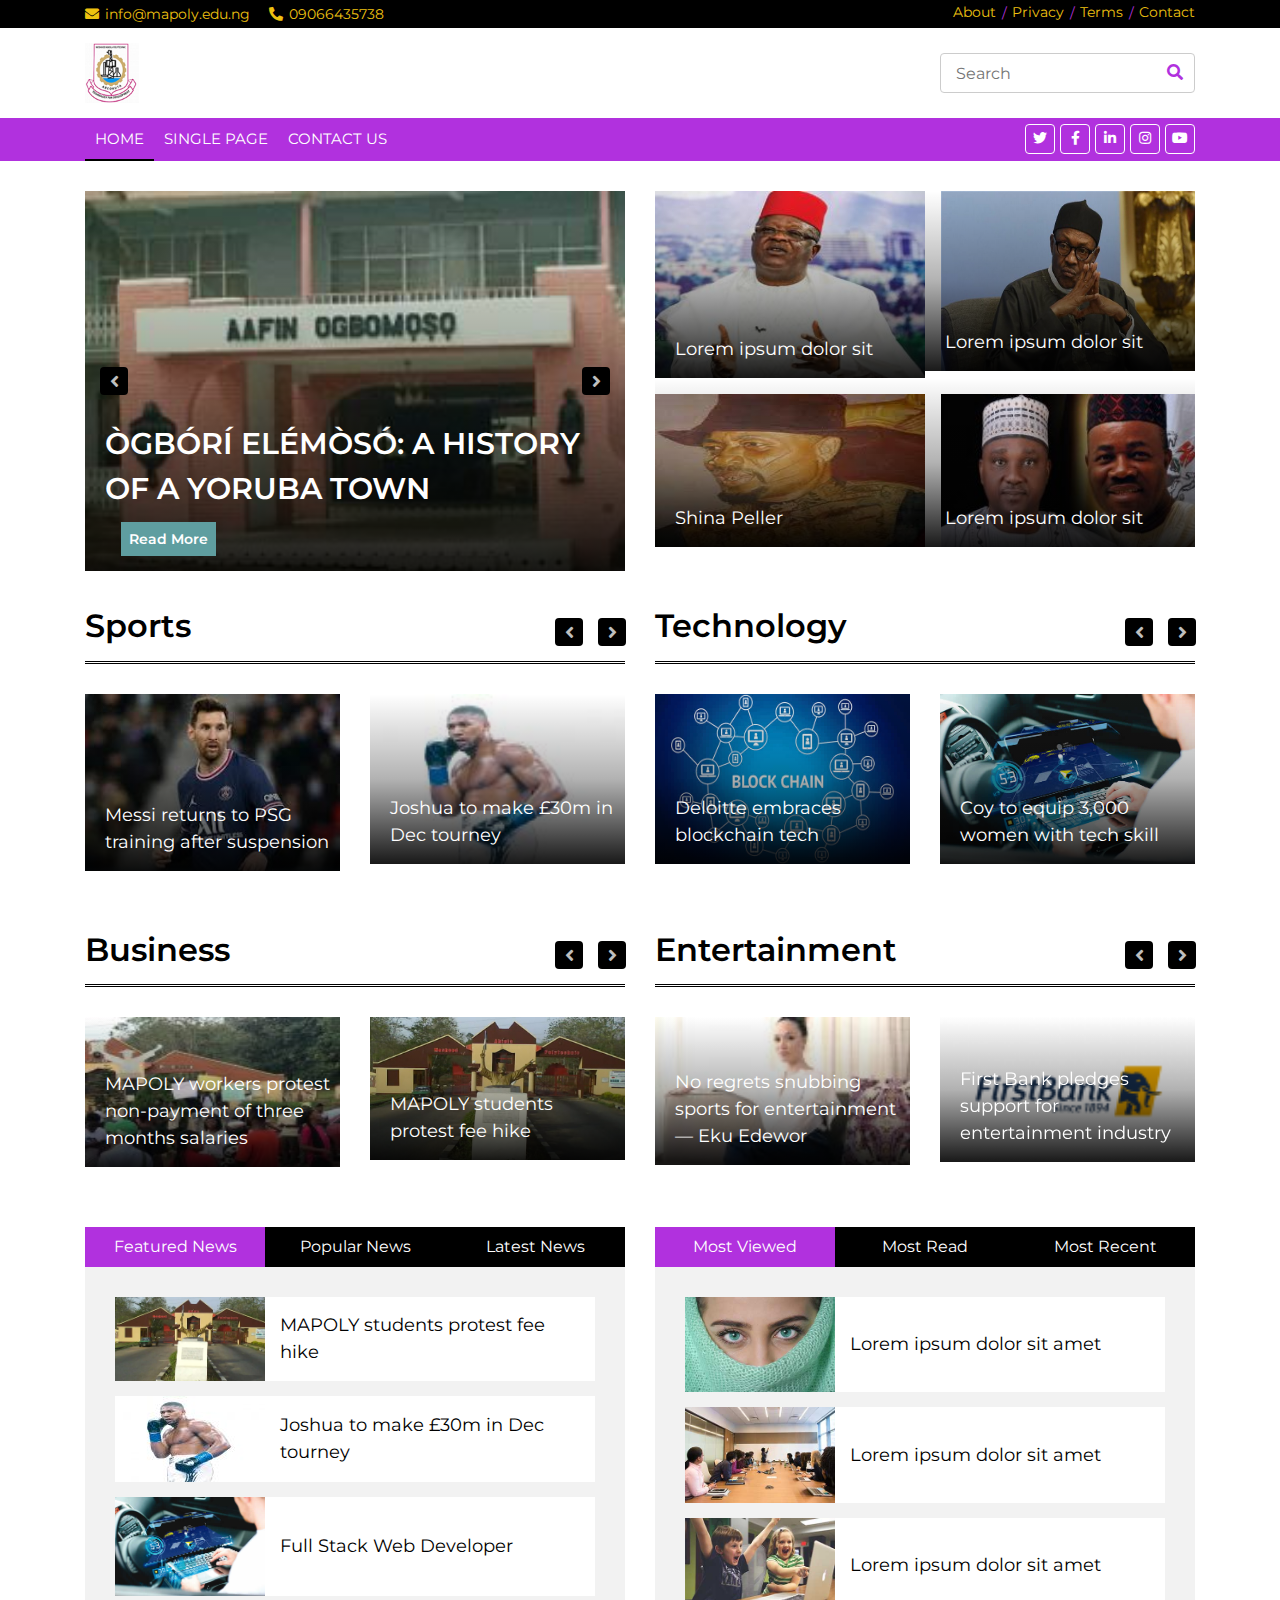
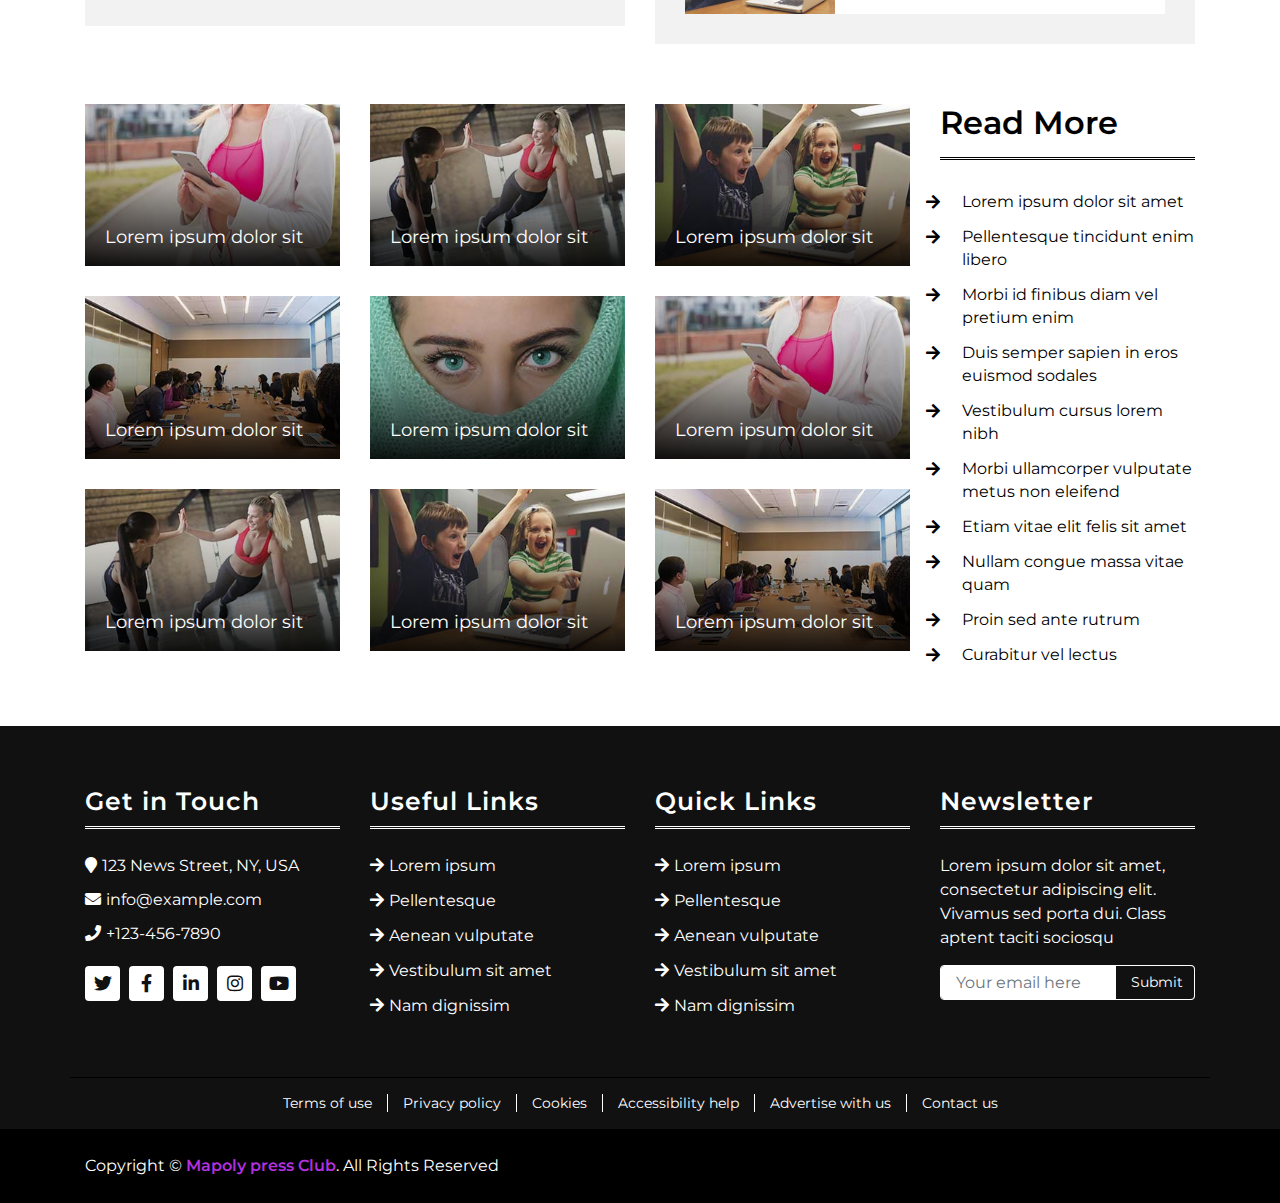
<file: bootstrap-news-template/index.html>
<!DOCTYPE html>
<html lang="en">
<head>
<meta charset="utf-8">
<title>Mapoly Press Department Project</title>
<meta content="width=device-width, initial-scale=1.0" name="viewport">
<meta content="Mapoly Press Department Project" name="keywords">
<meta content="Mapoly Press Department Project" name="description">

<!-- Favicon -->
<link href="img/favicon.ico" rel="icon">

<!-- Google Fonts -->
<link href="https://fonts.googleapis.com/css?family=Montserrat:400,600&display=swap" rel="stylesheet"> 

<!-- CSS Libraries -->
<link href="https://stackpath.bootstrapcdn.com/bootstrap/4.4.1/css/bootstrap.min.css" rel="stylesheet">
<link href="https://cdnjs.cloudflare.com/ajax/libs/font-awesome/5.10.0/css/all.min.css" rel="stylesheet">
<link href="lib/slick/slick.css" rel="stylesheet">
<link href="lib/slick/slick-theme.css" rel="stylesheet">

<!-- Template Stylesheet -->
<link href="css/style.css" rel="stylesheet">
</head>

<body>
<!-- Top Bar Start -->
<div class="top-bar">
<div class="container">
<div class="row">
<div class="col-md-6">
<div class="tb-contact">
<p><i class="fas fa-envelope"></i>info@mapoly.edu.ng</p>
<p><i class="fas fa-phone-alt"></i>09066435738</p>
</div>
</div>
<div class="col-md-6">
<div class="tb-menu">
<a href="">About</a>
<a href="">Privacy</a>
<a href="">Terms</a>
<a href="contact.html">Contact</a>
</div>
</div>
</div>
</div>
</div>
<!-- Top Bar Start -->

<!-- Brand Start -->
<div class="brand">
<div class="container">
<div class="row align-items-center">
<div class="col-lg-3 col-md-4">
<div class="b-logo">
<a href="index.html">
<img src="img/log.png" alt="Logo">
</a>
</div>
</div>
<div class="col-lg-6 col-md-4">
<div class="b-ads">

</div>
</div>
<div class="col-lg-3 col-md-4">
<div class="b-search">
<input type="text" placeholder="Search">
<button><i class="fa fa-search"></i></button>
</div>
</div>
</div>
</div>
</div>
<!-- Brand End -->

<!-- Nav Bar Start -->
<div class="nav-bar">
<div class="container">
<nav class="navbar navbar-expand-md bg-dark navbar-dark">
<a href="#" class="navbar-brand">MENU</a>
<button type="button" class="navbar-toggler" data-toggle="collapse" data-target="#navbarCollapse">
<span class="navbar-toggler-icon"></span>
</button>

<div class="collapse navbar-collapse justify-content-between" id="navbarCollapse">
<div class="navbar-nav mr-auto">
<a href="index.html" class="nav-item nav-link active">Home</a>
<a href="single-page.html" class="nav-item nav-link">Single Page</a>
<a href="contact.html" class="nav-item nav-link">Contact Us</a>
</div>
<div class="social ml-auto">
<a href=""><i class="fab fa-twitter"></i></a>
<a href=""><i class="fab fa-facebook-f"></i></a>
<a href=""><i class="fab fa-linkedin-in"></i></a>
<a href=""><i class="fab fa-instagram"></i></a>
<a href=""><i class="fab fa-youtube"></i></a>
</div>
</div>
</nav>
</div>
</div>
<!-- Nav Bar End -->

<!-- Top News Start-->
<div class="top-news">
<div class="container">
<div class="row">
<div class="col-md-6 tn-left">
<div class="row tn-slider">
<div class="col-md-6">
<div class="tn-img">
<img src="img/back.png" height="380px" /></a>
<div class="tn-title">
<a href="single-page.html">ÒGBÓRÍ ELÉMÒSÓ: A HISTORY OF A YORUBA TOWN <br>
<span style="font-size: 14px;background-color: cadetblue;" class="ml-3 p-2">Read  More</span></a>
</div>
</div>
</div>
<div class="col-md-6">
<div class="tn-img">
<img src="img/shina.jpeg" height="380px" />
<div class="tn-title">
<a  href="single.html">SHINA PELLER <br>
<span style="font-size: 14px;background-color: cadetblue;" class="ml-3 p-2">Read  More
</a>
</div>
</div>
</div>
</div>
</div>
<div class="col-md-6 tn-right">
<div class="row">
<div class="col-md-6">
<div class="tn-img">
<img src="img/politic.jpg"  />
<div class="tn-title">
<a href="">Lorem ipsum dolor sit</a>
</div>
</div>
</div>
<div class="col-md-6">
<div class="tn-img">
<img src="img/buha.jpg" height="180px" class="ml-3" />
<div class="tn-title">
<a href="">Lorem ipsum dolor sit</a>
</div>
</div>
</div>
<div class="col-md-6">
<div class="tn-img">
<img src="img/shina.jpeg" height="153px" class="mt-3" />
<div class="tn-title">
<a href="single.html">Shina Peller</a>
</div>
</div>
</div>
<div class="col-md-6">
<div class="tn-img">
<img src="img/spea.jpg" class="mt-3 ml-3" />
<div class="tn-title">
<a href="">Lorem ipsum dolor sit</a>
</div>
</div>
</div>
</div>
</div>
</div>
</div>
</div>
<!-- Top News End-->

<!-- Category News Start-->
<div class="cat-news">
<div class="container">
<div class="row">
<div class="col-md-6">
<h2>Sports</h2>
<div class="row cn-slider">
<div class="col-md-6">
<div class="cn-img">
<img src="img/sport.jpeg" />
<div class="cn-title">
<a href="">Messi returns to PSG training after suspension</a>
</div>
</div>
</div>
<div class="col-md-6">
<div class="cn-img">
<img src="img/tef.jpg" height="170px" />
<div class="cn-title">
<a href="">Joshua to make £30m in Dec tourney</a>
</div>
</div>
</div>
<div class="col-md-6">
<div class="cn-img">
<img src="img/clap.jpg" height="170px" />
<div class="cn-title">
<a href="">Lorem ipsum dolor sit</a>
</div>
</div>
</div>
</div>
</div>
<div class="col-md-6">
<h2>Technology</h2>
<div class="row cn-slider">
<div class="col-md-6">
<div class="cn-img">
<img src="img/tech.jpg" height="170px" />
<div class="cn-title">
<a href="">Deloitte embraces blockchain tech</a>
</div>
</div>
</div>
<div class="col-md-6">
<div class="cn-img">
<img src="img/techskill.jpg" height="170px" />
<div class="cn-title">
<a href="">Coy to equip 3,000 women with tech skill</a>
</div>
</div>
</div>
<div class="col-md-6">
<div class="cn-img">
<img src="img/clap.jpg" height="170px" />
<div class="cn-title">
<a href="">Lorem ipsum dolor sit</a>
</div>
</div>
</div>
</div>
</div>
</div>
</div>
</div>
<!-- Category News End-->

<!-- Category News Start-->
<div class="cat-news">
<div class="container">
<div class="row">
<div class="col-md-6">
<h2>Business</h2>
<div class="row cn-slider">
<div class="col-md-6">
<div class="cn-img">
<img src="img/student.jpeg" height="150px" />
<div class="cn-title">
<a href="">MAPOLY workers protest non-payment of three months salaries</a>
</div>
</div>
</div>
<div class="col-md-6">
<div class="cn-img">
<img src="img/mapoly.jpg" />
<div class="cn-title">
<a href="">MAPOLY students protest fee hike</a>
</div>
</div>
</div>
<div class="col-md-6">
<div class="cn-img">
<img src="img/popo.jpg" />
<div class="cn-title">
<a href="">MAPOLY undergraduate accuses Lagos policemen of extortion</a>
</div>
</div>
</div>
</div>
</div>
<div class="col-md-6">
<h2>Entertainment</h2>
<div class="row cn-slider">
<div class="col-md-6">
<div class="cn-img">
<img src="img/enter.jpg" />
<div class="cn-title">
<a href="">No regrets snubbing sports for entertainment — Eku Edewor</a>
</div>
</div>
</div>
<div class="col-md-6">
<div class="cn-img">
<img src="img/first.png" />
<div class="cn-title">
<a href="">First Bank pledges support for entertainment industry</a>
</div>
</div>
</div>
<div class="col-md-6">
<div class="cn-img">
<img src="img/obi.jpg" />
<div class="cn-title">
<a href="">'Nollywood actor': I'll develop entertainment industry, Obi replies El-Rufai</a>
</div>
</div>
</div>
</div>
</div>
</div>
</div>
</div>
<!-- Category News End-->

<!-- Tab News Start-->
<div class="tab-news">
<div class="container">
<div class="row">
<div class="col-md-6">
<ul class="nav nav-pills nav-justified">
<li class="nav-item">
<a class="nav-link active" data-toggle="pill" href="#featured">Featured News</a>
</li>
<li class="nav-item">
<a class="nav-link" data-toggle="pill" href="#popular">Popular News</a>
</li>
<li class="nav-item">
<a class="nav-link" data-toggle="pill" href="#latest">Latest News</a>
</li>
</ul>

<div class="tab-content">
<div id="featured" class="container tab-pane active">
<div class="tn-news">
<div class="tn-img">
<img src="img/mapoly.jpg" />
</div>
<div class="tn-title">
<a href="">MAPOLY students protest fee hike</a>
</div>
</div>
<div class="tn-news">
<div class="tn-img">
<img src="img/tef.jpg" />
</div>
<div class="tn-title">
<a href="">Joshua to make £30m in Dec tourney</a>
</div>
</div>
<div class="tn-news">
<div class="tn-img">
<img src="img/techskill.jpg" />
</div>
<div class="tn-title">
<a href="">Full Stack Web Developer</a>
</div>
</div>
</div>
<div id="popular" class="container tab-pane fade">
<div class="tn-news">
<div class="tn-img">
<img src="img/news-350x223-4.jpg" />
</div>
<div class="tn-title">
<a href="">Lorem ipsum dolor sit amet</a>
</div>
</div>
<div class="tn-news">
<div class="tn-img">
<img src="img/news-350x223-5.jpg" />
</div>
<div class="tn-title">
<a href="">Lorem ipsum dolor sit amet</a>
</div>
</div>
<div class="tn-news">
<div class="tn-img">
<img src="img/news-350x223-1.jpg" />
</div>
<div class="tn-title">
<a href="">Lorem ipsum dolor sit amet</a>
</div>
</div>
</div>
<div id="latest" class="container tab-pane fade">
<div class="tn-news">
<div class="tn-img">
<img src="img/news-350x223-2.jpg" />
</div>
<div class="tn-title">
<a href="">Lorem ipsum dolor sit amet</a>
</div>
</div>
<div class="tn-news">
<div class="tn-img">
<img src="img/news-350x223-3.jpg" />
</div>
<div class="tn-title">
<a href="">Lorem ipsum dolor sit amet</a>
</div>
</div>
<div class="tn-news">
<div class="tn-img">
<img src="img/news-350x223-4.jpg" />
</div>
<div class="tn-title">
<a href="">Lorem ipsum dolor sit amet</a>
</div>
</div>
</div>
</div>
</div>

<div class="col-md-6">
<ul class="nav nav-pills nav-justified">
<li class="nav-item">
<a class="nav-link active" data-toggle="pill" href="#m-viewed">Most Viewed</a>
</li>
<li class="nav-item">
<a class="nav-link" data-toggle="pill" href="#m-read">Most Read</a>
</li>
<li class="nav-item">
<a class="nav-link" data-toggle="pill" href="#m-recent">Most Recent</a>
</li>
</ul>

<div class="tab-content">
<div id="m-viewed" class="container tab-pane active">
<div class="tn-news">
<div class="tn-img">
<img src="img/news-350x223-5.jpg" />
</div>
<div class="tn-title">
<a href="">Lorem ipsum dolor sit amet</a>
</div>
</div>
<div class="tn-news">
<div class="tn-img">
<img src="img/news-350x223-4.jpg" />
</div>
<div class="tn-title">
<a href="">Lorem ipsum dolor sit amet</a>
</div>
</div>
<div class="tn-news">
<div class="tn-img">
<img src="img/news-350x223-3.jpg" />
</div>
<div class="tn-title">
<a href="">Lorem ipsum dolor sit amet</a>
</div>
</div>
</div>
<div id="m-read" class="container tab-pane fade">
<div class="tn-news">
<div class="tn-img">
<img src="img/news-350x223-2.jpg" />
</div>
<div class="tn-title">
<a href="">Lorem ipsum dolor sit amet</a>
</div>
</div>
<div class="tn-news">
<div class="tn-img">
<img src="img/news-350x223-1.jpg" />
</div>
<div class="tn-title">
<a href="">Lorem ipsum dolor sit amet</a>
</div>
</div>
<div class="tn-news">
<div class="tn-img">
<img src="img/news-350x223-3.jpg" />
</div>
<div class="tn-title">
<a href="">Lorem ipsum dolor sit amet</a>
</div>
</div>
</div>
<div id="m-recent" class="container tab-pane fade">
<div class="tn-news">
<div class="tn-img">
<img src="img/news-350x223-4.jpg" />
</div>
<div class="tn-title">
<a href="">Lorem ipsum dolor sit amet</a>
</div>
</div>
<div class="tn-news">
<div class="tn-img">
<img src="img/news-350x223-5.jpg" />
</div>
<div class="tn-title">
<a href="">Lorem ipsum dolor sit amet</a>
</div>
</div>
<div class="tn-news">
<div class="tn-img">
<img src="img/news-350x223-1.jpg" />
</div>
<div class="tn-title">
<a href="">Lorem ipsum dolor sit amet</a>
</div>
</div>
</div>
</div>
</div>
</div>
</div>
</div>
<!-- Tab News Start-->

<!-- Main News Start-->
<div class="main-news">
<div class="container">
<div class="row">
<div class="col-lg-9">
<div class="row">
<div class="col-md-4">
<div class="mn-img">
<img src="img/news-350x223-1.jpg" />
<div class="mn-title">
<a href="">Lorem ipsum dolor sit</a>
</div>
</div>
</div>
<div class="col-md-4">
<div class="mn-img">
<img src="img/news-350x223-2.jpg" />
<div class="mn-title">
<a href="">Lorem ipsum dolor sit</a>
</div>
</div>
</div>
<div class="col-md-4">
<div class="mn-img">
<img src="img/news-350x223-3.jpg" />
<div class="mn-title">
<a href="">Lorem ipsum dolor sit</a>
</div>
</div>
</div>
<div class="col-md-4">
<div class="mn-img">
<img src="img/news-350x223-4.jpg" />
<div class="mn-title">
<a href="">Lorem ipsum dolor sit</a>
</div>
</div>
</div>
<div class="col-md-4">
<div class="mn-img">
<img src="img/news-350x223-5.jpg" />
<div class="mn-title">
<a href="">Lorem ipsum dolor sit</a>
</div>
</div>
</div>
<div class="col-md-4">
<div class="mn-img">
<img src="img/news-350x223-1.jpg" />
<div class="mn-title">
<a href="">Lorem ipsum dolor sit</a>
</div>
</div>
</div>
<div class="col-md-4">
<div class="mn-img">
<img src="img/news-350x223-2.jpg" />
<div class="mn-title">
<a href="">Lorem ipsum dolor sit</a>
</div>
</div>
</div>
<div class="col-md-4">
<div class="mn-img">
<img src="img/news-350x223-3.jpg" />
<div class="mn-title">
<a href="">Lorem ipsum dolor sit</a>
</div>
</div>
</div>
<div class="col-md-4">
<div class="mn-img">
<img src="img/news-350x223-4.jpg" />
<div class="mn-title">
<a href="">Lorem ipsum dolor sit</a>
</div>
</div>
</div>
</div>
</div>

<div class="col-lg-3">
<div class="mn-list">
<h2>Read More</h2>
<ul>
<li><a href="">Lorem ipsum dolor sit amet</a></li>
<li><a href="">Pellentesque tincidunt enim libero</a></li>
<li><a href="">Morbi id finibus diam vel pretium enim</a></li>
<li><a href="">Duis semper sapien in eros euismod sodales</a></li>
<li><a href="">Vestibulum cursus lorem nibh</a></li>
<li><a href="">Morbi ullamcorper vulputate metus non eleifend</a></li>
<li><a href="">Etiam vitae elit felis sit amet</a></li>
<li><a href="">Nullam congue massa vitae quam</a></li>
<li><a href="">Proin sed ante rutrum</a></li>
<li><a href="">Curabitur vel lectus</a></li>
</ul>
</div>
</div>
</div>
</div>
</div>
<!-- Main News End-->

<!-- Footer Start -->
<div class="footer">
<div class="container">
<div class="row">
<div class="col-lg-3 col-md-6">
<div class="footer-widget">
<h3 class="title">Get in Touch</h3>
<div class="contact-info">
<p><i class="fa fa-map-marker"></i>123 News Street, NY, USA</p>
<p><i class="fa fa-envelope"></i>info@example.com</p>
<p><i class="fa fa-phone"></i>+123-456-7890</p>
<div class="social">
<a href=""><i class="fab fa-twitter"></i></a>
<a href=""><i class="fab fa-facebook-f"></i></a>
<a href=""><i class="fab fa-linkedin-in"></i></a>
<a href=""><i class="fab fa-instagram"></i></a>
<a href=""><i class="fab fa-youtube"></i></a>
</div>
</div>
</div>
</div>

<div class="col-lg-3 col-md-6">
<div class="footer-widget">
<h3 class="title">Useful Links</h3>
<ul>
<li><a href="#">Lorem ipsum</a></li>
<li><a href="#">Pellentesque</a></li>
<li><a href="#">Aenean vulputate</a></li>
<li><a href="#">Vestibulum sit amet</a></li>
<li><a href="#">Nam dignissim</a></li>
</ul>
</div>
</div>

<div class="col-lg-3 col-md-6">
<div class="footer-widget">
<h3 class="title">Quick Links</h3>
<ul>
<li><a href="#">Lorem ipsum</a></li>
<li><a href="#">Pellentesque</a></li>
<li><a href="#">Aenean vulputate</a></li>
<li><a href="#">Vestibulum sit amet</a></li>
<li><a href="#">Nam dignissim</a></li>
</ul>
</div>
</div>

<div class="col-lg-3 col-md-6">
<div class="footer-widget">
<h3 class="title">Newsletter</h3>
<div class="newsletter">
<p>
Lorem ipsum dolor sit amet, consectetur adipiscing elit. Vivamus sed porta dui. Class aptent taciti sociosqu
</p>
<form>
<input class="form-control" type="email" placeholder="Your email here">
<button class="btn">Submit</button>
</form>
</div>
</div>
</div>
</div>
</div>
</div>
<!-- Footer End -->

<!-- Footer Menu Start -->
<div class="footer-menu">
<div class="container">
<div class="f-menu">
<a href="">Terms of use</a>
<a href="">Privacy policy</a>
<a href="">Cookies</a>
<a href="">Accessibility help</a>
<a href="">Advertise with us</a>
<a href="">Contact us</a>
</div>
</div>
</div>
<!-- Footer Menu End -->

<!-- Footer Bottom Start -->
<div class="footer-bottom">
<div class="container">
<div class="row">
<div class="col-md-6 copyright">
<p>Copyright &copy; <a href="#">Mapoly press Club</a>. All Rights Reserved</p>
</div>


</div>
</div>
</div>
<!-- Footer Bottom End -->

<!-- Back to Top -->
<a href="#" class="back-to-top"><i class="fa fa-chevron-up"></i></a>

<!-- JavaScript Libraries -->
<script src="https://code.jquery.com/jquery-3.4.1.min.js"></script>
<script src="https://stackpath.bootstrapcdn.com/bootstrap/4.4.1/js/bootstrap.bundle.min.js"></script>
<script src="lib/easing/easing.min.js"></script>
<script src="lib/slick/slick.min.js"></script>

<!-- Template Javascript -->
<script src="js/main.js"></script>

</body>
</html>
</file>
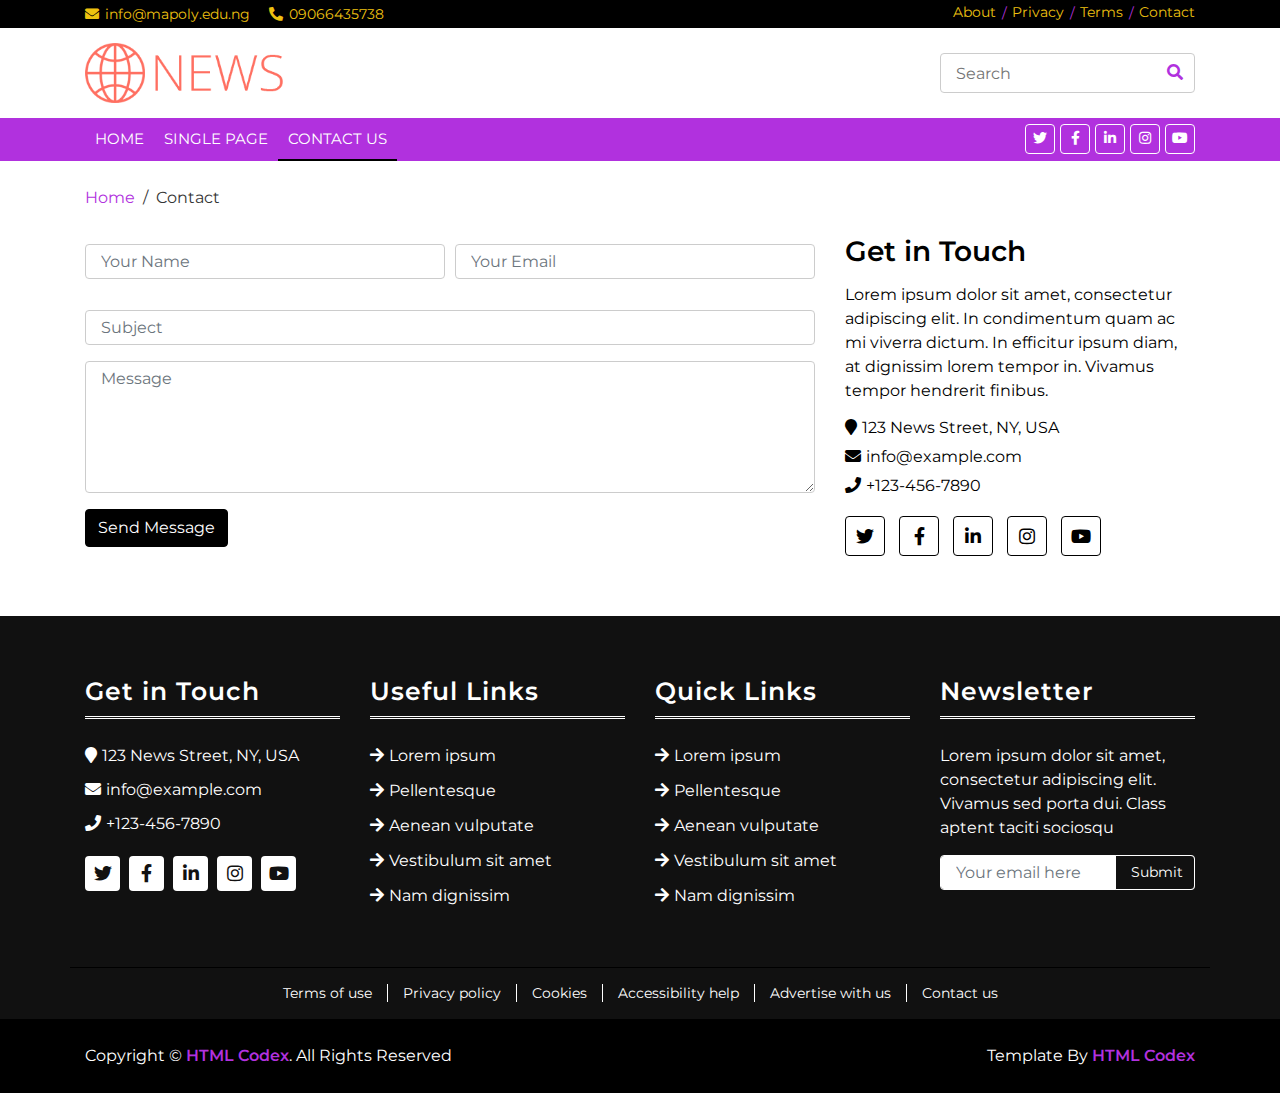
<file: bootstrap-news-template/contact.html>
<!DOCTYPE html>
<html lang="en">
<head>
<meta charset="utf-8">
<title>Mapoly Press Department Project</title>
<meta content="width=device-width, initial-scale=1.0" name="viewport">
<meta content="Bootstrap News Template - Free HTML Templates" name="keywords">
<meta content="Bootstrap News Template - Free HTML Templates" name="description">

<!-- Favicon -->
<link href="img/favicon.ico" rel="icon">

<!-- Google Fonts -->
<link href="https://fonts.googleapis.com/css?family=Montserrat:400,600&display=swap" rel="stylesheet"> 

<!-- CSS Libraries -->
<link href="https://stackpath.bootstrapcdn.com/bootstrap/4.4.1/css/bootstrap.min.css" rel="stylesheet">
<link href="https://cdnjs.cloudflare.com/ajax/libs/font-awesome/5.10.0/css/all.min.css" rel="stylesheet">
<link href="lib/slick/slick.css" rel="stylesheet">
<link href="lib/slick/slick-theme.css" rel="stylesheet">

<!-- Template Stylesheet -->
<link href="css/style.css" rel="stylesheet">
</head>

<body>
<!-- Top Bar Start -->
<div class="top-bar">
<div class="container">
<div class="row">
<div class="col-md-6">
<div class="tb-contact">
<p><i class="fas fa-envelope"></i>info@mapoly.edu.ng</p>
<p><i class="fas fa-phone-alt"></i>09066435738</p>
</div>
</div>
<div class="col-md-6">
<div class="tb-menu">
<a href="">About</a>
<a href="">Privacy</a>
<a href="">Terms</a>
<a href="">Contact</a>
</div>
</div>
</div>
</div>
</div>
<!-- Top Bar Start -->

<!-- Brand Start -->
<div class="brand">
<div class="container">
<div class="row align-items-center">
<div class="col-lg-3 col-md-4">
<div class="b-logo">
<a href="index.html">
<img src="img/logo.png" alt="Logo">
</a>
</div>
</div>
<div class="col-lg-6 col-md-4">

</div>
<div class="col-lg-3 col-md-4">
<div class="b-search">
<input type="text" placeholder="Search">
<button><i class="fa fa-search"></i></button>
</div>
</div>
</div>
</div>
</div>
<!-- Brand End -->

<!-- Nav Bar Start -->
<div class="nav-bar">
<div class="container">
<nav class="navbar navbar-expand-md bg-dark navbar-dark">
<a href="#" class="navbar-brand">MENU</a>
<button type="button" class="navbar-toggler" data-toggle="collapse" data-target="#navbarCollapse">
<span class="navbar-toggler-icon"></span>
</button>

<div class="collapse navbar-collapse justify-content-between" id="navbarCollapse">
<div class="navbar-nav mr-auto">
<a href="index.html" class="nav-item nav-link">Home</a>
<a href="single-page.html" class="nav-item nav-link">Single Page</a>
<a href="contact.html" class="nav-item nav-link active">Contact Us</a>
</div>
<div class="social ml-auto">
<a href=""><i class="fab fa-twitter"></i></a>
<a href=""><i class="fab fa-facebook-f"></i></a>
<a href=""><i class="fab fa-linkedin-in"></i></a>
<a href=""><i class="fab fa-instagram"></i></a>
<a href=""><i class="fab fa-youtube"></i></a>
</div>
</div>
</nav>
</div>
</div>
<!-- Nav Bar End -->

<!-- Breadcrumb Start -->
<div class="breadcrumb-wrap">
<div class="container">
<ul class="breadcrumb">
<li class="breadcrumb-item"><a href="#">Home</a></li>
<li class="breadcrumb-item active">Contact</li>
</ul>
</div>
</div>
<!-- Breadcrumb End -->

<!-- Contact Start -->
<div class="contact">
<div class="container">
<div class="row align-items-center">
<div class="col-md-8">
<div class="contact-form">
<form>
<div class="form-row">
<div class="form-group col-md-6">
<input type="text" class="form-control" placeholder="Your Name" />
</div>
<div class="form-group col-md-6">
<input type="email" class="form-control" placeholder="Your Email" />
</div>
</div>
<div class="form-group">
<input type="text" class="form-control" placeholder="Subject" />
</div>
<div class="form-group">
<textarea class="form-control" rows="5" placeholder="Message"></textarea>
</div>
<div><button class="btn" type="submit">Send Message</button></div>
</form>
</div>
</div>
<div class="col-md-4">
<div class="contact-info">
<h3>Get in Touch</h3>
<p>
Lorem ipsum dolor sit amet, consectetur adipiscing elit. In condimentum quam ac mi viverra dictum. In efficitur ipsum diam, at dignissim lorem tempor in. Vivamus tempor hendrerit finibus.
</p>
<h4><i class="fa fa-map-marker"></i>123 News Street, NY, USA</h4>
<h4><i class="fa fa-envelope"></i>info@example.com</h4>
<h4><i class="fa fa-phone"></i>+123-456-7890</h4>
<div class="social">
<a href=""><i class="fab fa-twitter"></i></a>
<a href=""><i class="fab fa-facebook-f"></i></a>
<a href=""><i class="fab fa-linkedin-in"></i></a>
<a href=""><i class="fab fa-instagram"></i></a>
<a href=""><i class="fab fa-youtube"></i></a>
</div>
</div>
</div>
</div>
</div>
</div>
<!-- Contact End -->

<!-- Footer Start -->
<div class="footer">
<div class="container">
<div class="row">
<div class="col-lg-3 col-md-6">
<div class="footer-widget">
<h3 class="title">Get in Touch</h3>
<div class="contact-info">
<p><i class="fa fa-map-marker"></i>123 News Street, NY, USA</p>
<p><i class="fa fa-envelope"></i>info@example.com</p>
<p><i class="fa fa-phone"></i>+123-456-7890</p>
<div class="social">
<a href=""><i class="fab fa-twitter"></i></a>
<a href=""><i class="fab fa-facebook-f"></i></a>
<a href=""><i class="fab fa-linkedin-in"></i></a>
<a href=""><i class="fab fa-instagram"></i></a>
<a href=""><i class="fab fa-youtube"></i></a>
</div>
</div>
</div>
</div>

<div class="col-lg-3 col-md-6">
<div class="footer-widget">
<h3 class="title">Useful Links</h3>
<ul>
<li><a href="#">Lorem ipsum</a></li>
<li><a href="#">Pellentesque</a></li>
<li><a href="#">Aenean vulputate</a></li>
<li><a href="#">Vestibulum sit amet</a></li>
<li><a href="#">Nam dignissim</a></li>
</ul>
</div>
</div>

<div class="col-lg-3 col-md-6">
<div class="footer-widget">
<h3 class="title">Quick Links</h3>
<ul>
<li><a href="#">Lorem ipsum</a></li>
<li><a href="#">Pellentesque</a></li>
<li><a href="#">Aenean vulputate</a></li>
<li><a href="#">Vestibulum sit amet</a></li>
<li><a href="#">Nam dignissim</a></li>
</ul>
</div>
</div>

<div class="col-lg-3 col-md-6">
<div class="footer-widget">
<h3 class="title">Newsletter</h3>
<div class="newsletter">
<p>
Lorem ipsum dolor sit amet, consectetur adipiscing elit. Vivamus sed porta dui. Class aptent taciti sociosqu
</p>
<form>
<input class="form-control" type="email" placeholder="Your email here">
<button class="btn">Submit</button>
</form>
</div>
</div>
</div>
</div>
</div>
</div>
<!-- Footer End -->

<!-- Footer Menu Start -->
<div class="footer-menu">
<div class="container">
<div class="f-menu">
<a href="">Terms of use</a>
<a href="">Privacy policy</a>
<a href="">Cookies</a>
<a href="">Accessibility help</a>
<a href="">Advertise with us</a>
<a href="">Contact us</a>
</div>
</div>
</div>
<!-- Footer Menu End -->

<!-- Footer Bottom Start -->
<div class="footer-bottom">
<div class="container">
<div class="row">
<div class="col-md-6 copyright">
<p>Copyright &copy; <a href="https://htmlcodex.com">HTML Codex</a>. All Rights Reserved</p>
</div>

<div class="col-md-6 template-by">
<p>Template By <a href="https://htmlcodex.com">HTML Codex</a></p>
</div>
</div>
</div>
</div>
<!-- Footer Bottom End -->

<!-- Back to Top -->
<a href="#" class="back-to-top"><i class="fa fa-chevron-up"></i></a>

<!-- JavaScript Libraries -->
<script src="https://code.jquery.com/jquery-3.4.1.min.js"></script>
<script src="https://stackpath.bootstrapcdn.com/bootstrap/4.4.1/js/bootstrap.bundle.min.js"></script>
<script src="lib/easing/easing.min.js"></script>
<script src="lib/slick/slick.min.js"></script>

<!-- Template Javascript -->
<script src="js/main.js"></script>
</body>
</html>
</file>
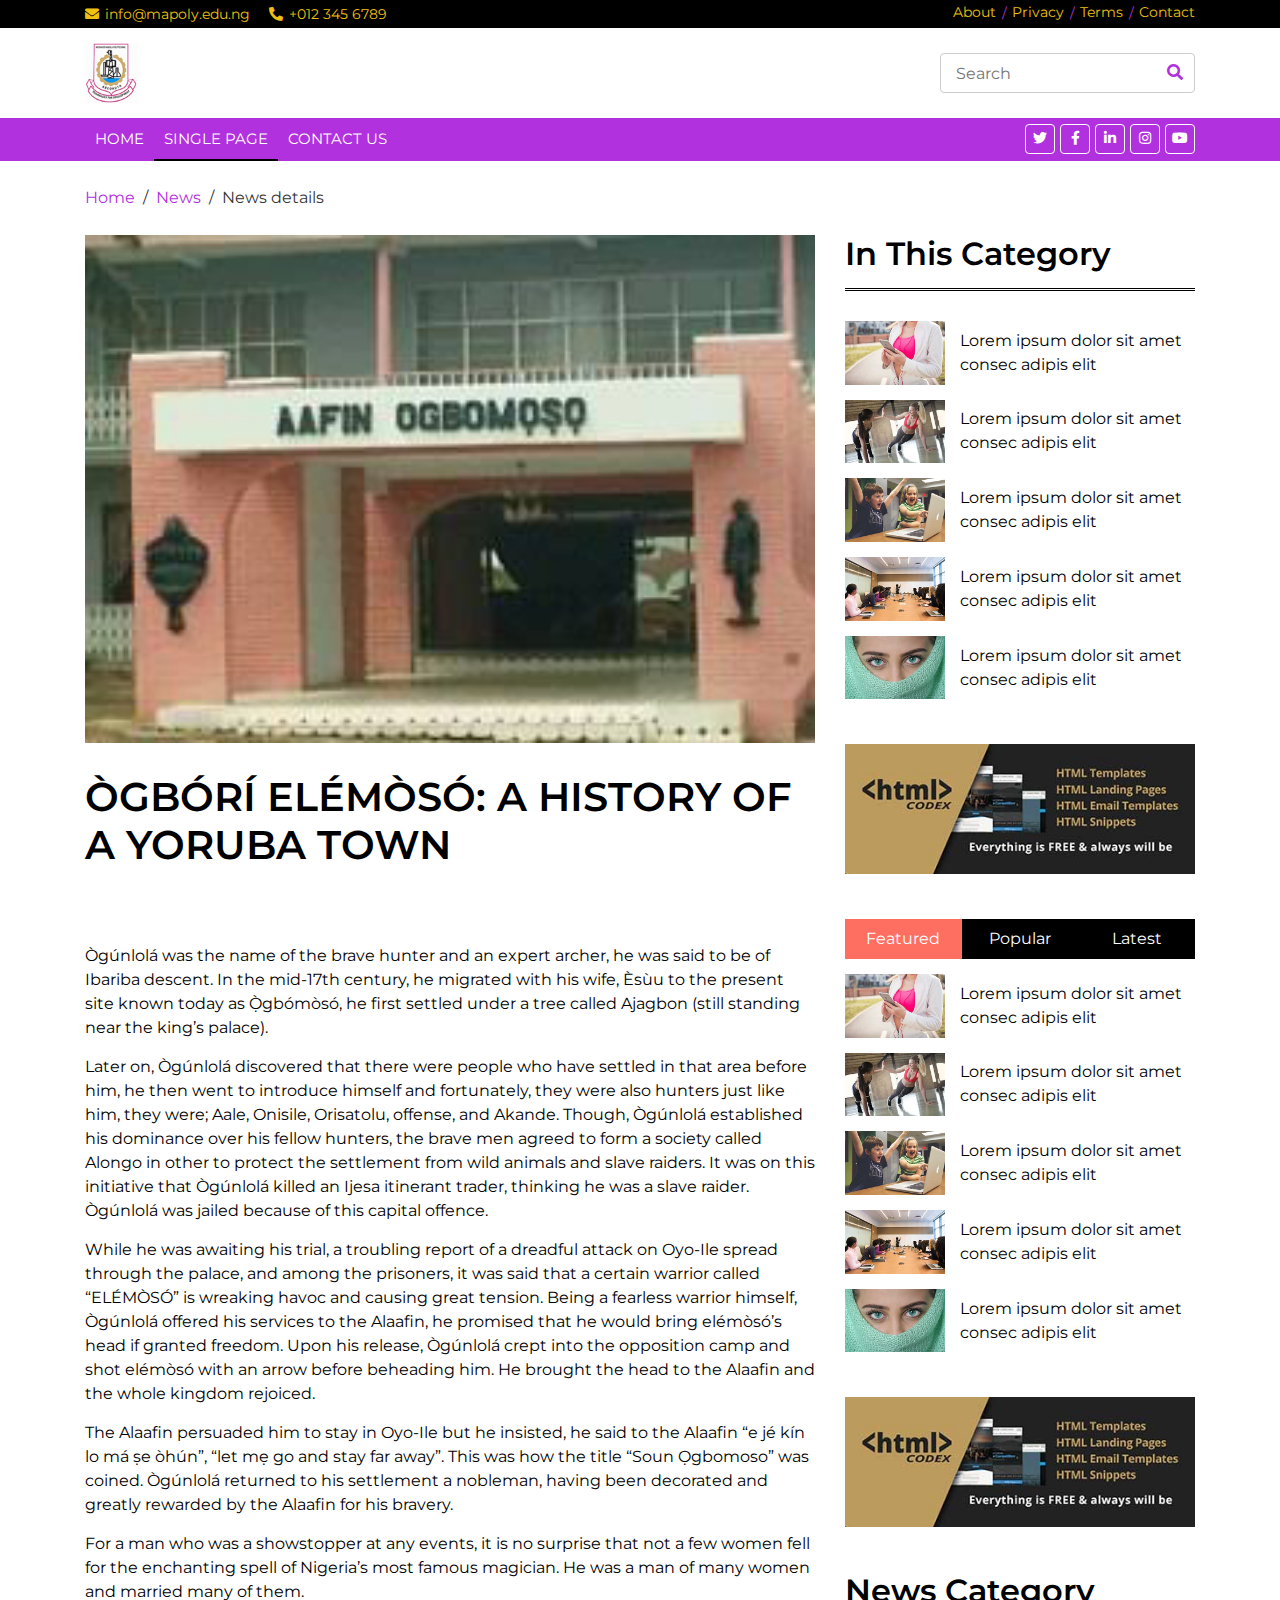
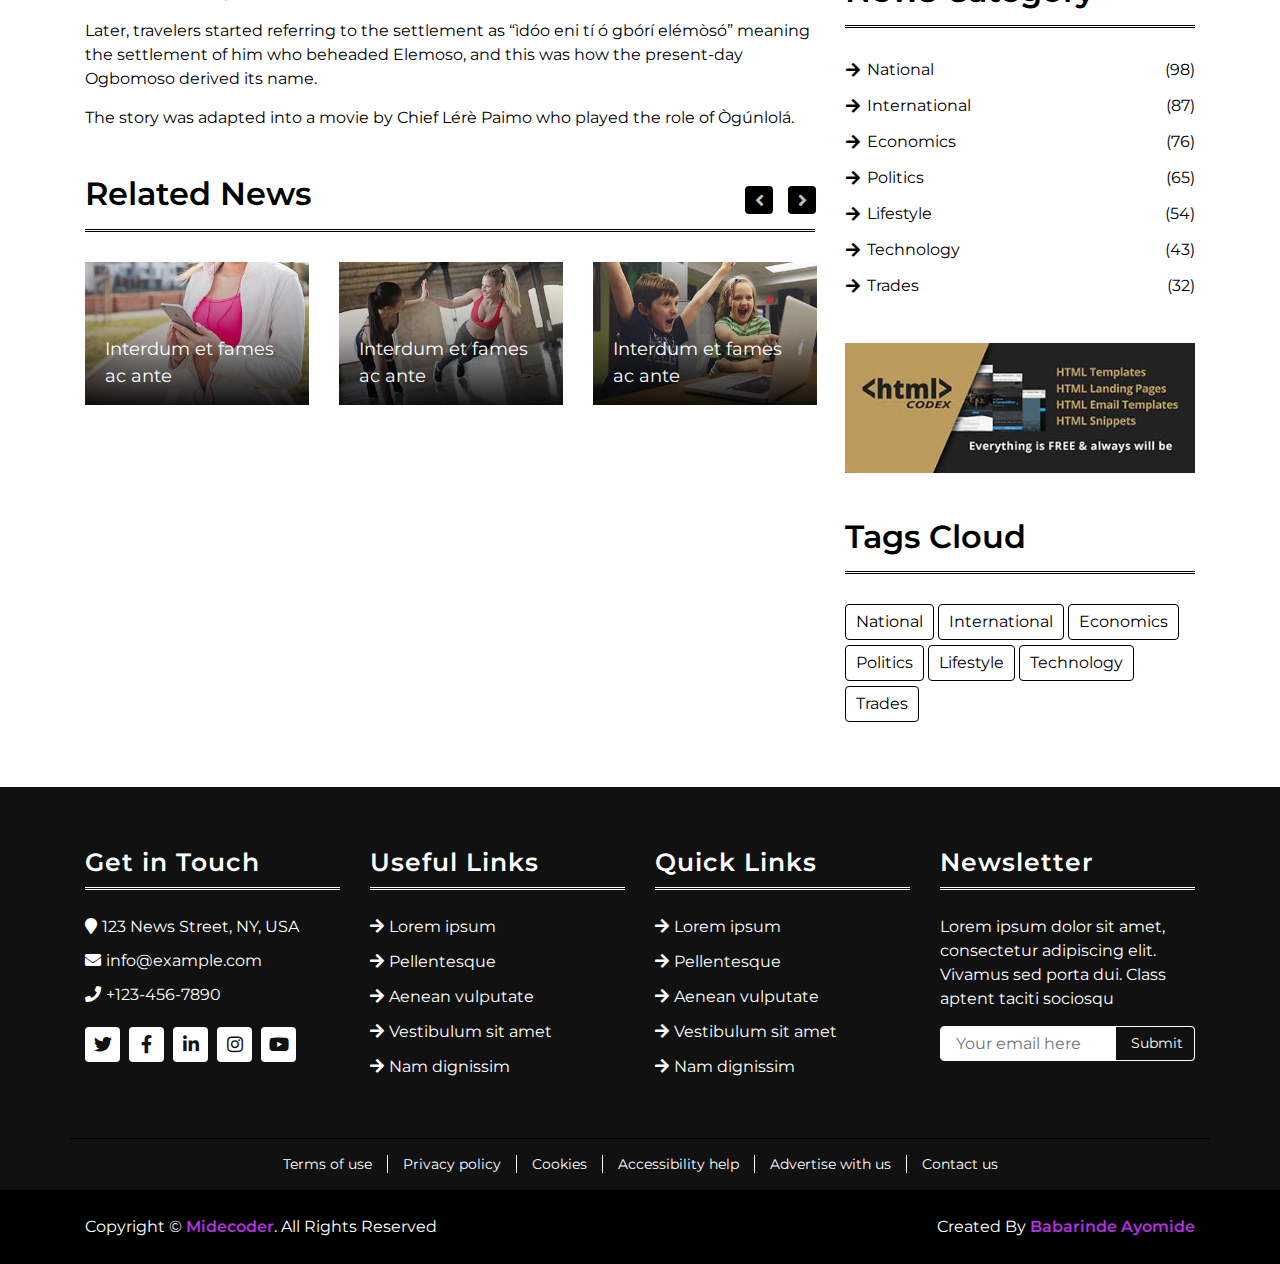
<file: bootstrap-news-template/single-page.html>
<!DOCTYPE html>
<html lang="en">
<head>
<meta charset="utf-8">
<title>Mapoly Press Department Project</title>
<meta content="width=device-width, initial-scale=1.0" name="viewport">
<meta content="Mapoly Press Department Project" name="keywords">
<meta content="Mapoly Press Department Project" name="description">

<!-- Favicon -->
<link href="img/favicon.ico" rel="icon">

<!-- Google Fonts -->
<link href="https://fonts.googleapis.com/css?family=Montserrat:400,600&display=swap" rel="stylesheet"> 

<!-- CSS Libraries -->
<link href="https://stackpath.bootstrapcdn.com/bootstrap/4.4.1/css/bootstrap.min.css" rel="stylesheet">
<link href="https://cdnjs.cloudflare.com/ajax/libs/font-awesome/5.10.0/css/all.min.css" rel="stylesheet">
<link href="lib/slick/slick.css" rel="stylesheet">
<link href="lib/slick/slick-theme.css" rel="stylesheet">

<!-- Template Stylesheet -->
<link href="css/style.css" rel="stylesheet">
</head>

<body>
<!-- Top Bar Start -->
<div class="top-bar">
<div class="container">
<div class="row">
<div class="col-md-6">
<div class="tb-contact">
<p><i class="fas fa-envelope"></i>info@mapoly.edu.ng</p>
<p><i class="fas fa-phone-alt"></i>+012 345 6789</p>
</div>
</div>
<div class="col-md-6">
<div class="tb-menu">
<a href="">About</a>
<a href="">Privacy</a>
<a href="">Terms</a>
<a href="">Contact</a>
</div>
</div>
</div>
</div>
</div>
<!-- Top Bar Start -->

<!-- Brand Start -->
<div class="brand">
<div class="container">
<div class="row align-items-center">
<div class="col-lg-3 col-md-4">
<div class="b-logo">
<a href="index.html">
<img src="img/log.png" alt="Logo">
</a>
</div>
</div>
<div class="col-lg-6 col-md-4">

</div>
<div class="col-lg-3 col-md-4">
<div class="b-search">
<input type="text" placeholder="Search">
<button><i class="fa fa-search"></i></button>
</div>
</div>
</div>
</div>
</div>
<!-- Brand End -->

<!-- Nav Bar Start -->
<div class="nav-bar">
<div class="container">
<nav class="navbar navbar-expand-md bg-dark navbar-dark">
<a href="#" class="navbar-brand">MENU</a>
<button type="button" class="navbar-toggler" data-toggle="collapse" data-target="#navbarCollapse">
<span class="navbar-toggler-icon"></span>
</button>

<div class="collapse navbar-collapse justify-content-between" id="navbarCollapse">
<div class="navbar-nav mr-auto">
<a href="index.html" class="nav-item nav-link">Home</a>
<a href="single-page.html" class="nav-item nav-link active">Single Page</a>
<a href="contact.html" class="nav-item nav-link">Contact Us</a>
</div>
<div class="social ml-auto">
<a href=""><i class="fab fa-twitter"></i></a>
<a href=""><i class="fab fa-facebook-f"></i></a>
<a href=""><i class="fab fa-linkedin-in"></i></a>
<a href=""><i class="fab fa-instagram"></i></a>
<a href=""><i class="fab fa-youtube"></i></a>
</div>
</div>
</nav>
</div>
</div>
<!-- Nav Bar End -->

<!-- Breadcrumb Start -->
<div class="breadcrumb-wrap">
<div class="container">
<ul class="breadcrumb">
<li class="breadcrumb-item"><a href="#">Home</a></li>
<li class="breadcrumb-item"><a href="#">News</a></li>
<li class="breadcrumb-item active">News details</li>
</ul>
</div>
</div>
<!-- Breadcrumb End -->

<!-- Single News Start-->
<div class="single-news">
<div class="container">
<div class="row">
<div class="col-lg-8">
<div class="sn-container">
<div class="sn-img">
<img src="img/back.png" >
</div>
<div class="sn-content">
<h1 class="sn-title">ÒGBÓRÍ ELÉMÒSÓ: A HISTORY OF A YORUBA TOWN</h1>

</div>

<div class="sn-content">
<p>
Ògúnlolá was the name of the brave hunter and an expert archer, he was said to be of Ibariba descent. In the mid-17th century, he migrated with his wife, Èsùu to the present site known today as Ọ̀gbómòsó, he first settled under a tree called Ajagbon (still standing near the king’s palace).
</p>
<p>Later on, Ògúnlolá discovered that there were people who have settled in that area before him, he then went to introduce himself and fortunately, they were also hunters just like him, they were; Aale, Onisile, Orisatolu, offense, and Akande. Though, Ògúnlolá established his dominance over his fellow hunters, the brave men agreed to form a society called Alongo in other to protect the settlement from wild animals and slave raiders. It was on this initiative that Ògúnlolá killed an Ijesa itinerant trader, thinking he was a slave raider. Ògúnlolá was jailed because of this capital offence.</p>

<p>While he was awaiting his trial, a troubling report of a dreadful attack on Oyo-Ile spread through the palace, and among the prisoners, it was said that a certain warrior called “ELÉMÒSÓ” is wreaking havoc and causing great tension. Being a fearless warrior himself, Ògúnlolá offered his services to the Alaafin, he promised that he would bring elémòsó’s head if granted freedom. Upon his release, Ògúnlolá crept into the opposition camp and shot elémòsó with an arrow before beheading him. He brought the head to the Alaafin and the whole kingdom rejoiced.
</p>
<p>
The Alaafin persuaded him to stay in Oyo-Ile but he insisted, he said to the Alaafin “e jé kín lo má ṣe òhún”, “let mẹ go and stay far away”. This was how the title “Soun Ọgbomoso” was coined. Ògúnlolá returned to his settlement a nobleman, having been decorated and greatly rewarded by the Alaafin for his bravery.  

</p>
<p>
For a man who was a showstopper at any events, it is no surprise that not a few women fell for the enchanting spell of Nigeria’s most famous magician. He was a man of many women and married many of them.

</p>
<p>
Later, travelers started referring to the settlement as “ìdóo eni tí ó gbórí elémòsó” meaning the settlement of him who beheaded Elemoso, and this was how the present-day Ogbomoso derived its name.  </p>
<p>
The story was adapted into a movie by Chief Lérè Paimo who played the role of Ògúnlolá. 

</p>

</div>

</div>
<div class="sn-related">
<h2>Related News</h2>
<div class="row sn-slider">
<div class="col-md-4">
<div class="sn-img">
<img src="img/news-350x223-1.jpg" />
<div class="sn-title">
<a href="">Interdum et fames ac ante</a>
</div>
</div>
</div>
<div class="col-md-4">
<div class="sn-img">
<img src="img/news-350x223-2.jpg" />
<div class="sn-title">
<a href="">Interdum et fames ac ante</a>
</div>
</div>
</div>
<div class="col-md-4">
<div class="sn-img">
<img src="img/news-350x223-3.jpg" />
<div class="sn-title">
<a href="">Interdum et fames ac ante</a>
</div>
</div>
</div>
<div class="col-md-4">
<div class="sn-img">
<img src="img/news-350x223-4.jpg" />
<div class="sn-title">
<a href="">Interdum et fames ac ante</a>
</div>
</div>
</div>
</div>
</div>
</div>

<div class="col-lg-4">
<div class="sidebar">
<div class="sidebar-widget">
<h2 class="sw-title">In This Category</h2>
<div class="news-list">
<div class="nl-item">
<div class="nl-img">
<img src="img/news-350x223-1.jpg" />
</div>
<div class="nl-title">
<a href="">Lorem ipsum dolor sit amet consec adipis elit</a>
</div>
</div>
<div class="nl-item">
<div class="nl-img">
<img src="img/news-350x223-2.jpg" />
</div>
<div class="nl-title">
<a href="">Lorem ipsum dolor sit amet consec adipis elit</a>
</div>
</div>
<div class="nl-item">
<div class="nl-img">
<img src="img/news-350x223-3.jpg" />
</div>
<div class="nl-title">
<a href="">Lorem ipsum dolor sit amet consec adipis elit</a>
</div>
</div>
<div class="nl-item">
<div class="nl-img">
<img src="img/news-350x223-4.jpg" />
</div>
<div class="nl-title">
<a href="">Lorem ipsum dolor sit amet consec adipis elit</a>
</div>
</div>
<div class="nl-item">
<div class="nl-img">
<img src="img/news-350x223-5.jpg" />
</div>
<div class="nl-title">
<a href="">Lorem ipsum dolor sit amet consec adipis elit</a>
</div>
</div>
</div>
</div>

<div class="sidebar-widget">
<div class="image">
<a href="https://htmlcodex.com"><img src="img/ads-2.jpg" alt="Image"></a>
</div>
</div>

<div class="sidebar-widget">
<div class="tab-news">
<ul class="nav nav-pills nav-justified">
<li class="nav-item">
<a class="nav-link active" data-toggle="pill" href="#featured">Featured</a>
</li>
<li class="nav-item">
<a class="nav-link" data-toggle="pill" href="#popular">Popular</a>
</li>
<li class="nav-item">
<a class="nav-link" data-toggle="pill" href="#latest">Latest</a>
</li>
</ul>

<div class="tab-content">
<div id="featured" class="container tab-pane active">
<div class="tn-news">
<div class="tn-img">
<img src="img/news-350x223-1.jpg" />
</div>
<div class="tn-title">
<a href="">Lorem ipsum dolor sit amet consec adipis elit</a>
</div>
</div>
<div class="tn-news">
<div class="tn-img">
<img src="img/news-350x223-2.jpg" />
</div>
<div class="tn-title">
<a href="">Lorem ipsum dolor sit amet consec adipis elit</a>
</div>
</div>
<div class="tn-news">
<div class="tn-img">
<img src="img/news-350x223-3.jpg" />
</div>
<div class="tn-title">
<a href="">Lorem ipsum dolor sit amet consec adipis elit</a>
</div>
</div>
<div class="tn-news">
<div class="tn-img">
<img src="img/news-350x223-4.jpg" />
</div>
<div class="tn-title">
<a href="">Lorem ipsum dolor sit amet consec adipis elit</a>
</div>
</div>
<div class="tn-news">
<div class="tn-img">
<img src="img/news-350x223-5.jpg" />
</div>
<div class="tn-title">
<a href="">Lorem ipsum dolor sit amet consec adipis elit</a>
</div>
</div>
</div>
<div id="popular" class="container tab-pane fade">
<div class="tn-news">
<div class="tn-img">
<img src="img/news-350x223-4.jpg" />
</div>
<div class="tn-title">
<a href="">Lorem ipsum dolor sit amet consec adipis elit</a>
</div>
</div>
<div class="tn-news">
<div class="tn-img">
<img src="img/news-350x223-3.jpg" />
</div>
<div class="tn-title">
<a href="">Lorem ipsum dolor sit amet consec adipis elit</a>
</div>
</div>
<div class="tn-news">
<div class="tn-img">
<img src="img/news-350x223-2.jpg" />
</div>
<div class="tn-title">
<a href="">Lorem ipsum dolor sit amet consec adipis elit</a>
</div>
</div>
<div class="tn-news">
<div class="tn-img">
<img src="img/news-350x223-1.jpg" />
</div>
<div class="tn-title">
<a href="">Lorem ipsum dolor sit amet consec adipis elit</a>
</div>
</div>
<div class="tn-news">
<div class="tn-img">
<img src="img/news-350x223-2.jpg" />
</div>
<div class="tn-title">
<a href="">Lorem ipsum dolor sit amet consec adipis elit</a>
</div>
</div>
</div>
<div id="latest" class="container tab-pane fade">
<div class="tn-news">
<div class="tn-img">
<img src="img/news-350x223-3.jpg" />
</div>
<div class="tn-title">
<a href="">Lorem ipsum dolor sit amet consec adipis elit</a>
</div>
</div>
<div class="tn-news">
<div class="tn-img">
<img src="img/news-350x223-4.jpg" />
</div>
<div class="tn-title">
<a href="">Lorem ipsum dolor sit amet consec adipis elit</a>
</div>
</div>
<div class="tn-news">
<div class="tn-img">
<img src="img/news-350x223-5.jpg" />
</div>
<div class="tn-title">
<a href="">Lorem ipsum dolor sit amet consec adipis elit</a>
</div>
</div>
<div class="tn-news">
<div class="tn-img">
<img src="img/news-350x223-4.jpg" />
</div>
<div class="tn-title">
<a href="">Lorem ipsum dolor sit amet consec adipis elit</a>
</div>
</div>
<div class="tn-news">
<div class="tn-img">
<img src="img/news-350x223-3.jpg" />
</div>
<div class="tn-title">
<a href="">Lorem ipsum dolor sit amet consec adipis elit</a>
</div>
</div>
</div>
</div>
</div>
</div>

<div class="sidebar-widget">
<div class="image">
<a href="https://htmlcodex.com"><img src="img/ads-2.jpg" alt="Image"></a>
</div>
</div>

<div class="sidebar-widget">
<h2 class="sw-title">News Category</h2>
<div class="category">
<ul>
<li><a href="">National</a><span>(98)</span></li>
<li><a href="">International</a><span>(87)</span></li>
<li><a href="">Economics</a><span>(76)</span></li>
<li><a href="">Politics</a><span>(65)</span></li>
<li><a href="">Lifestyle</a><span>(54)</span></li>
<li><a href="">Technology</a><span>(43)</span></li>
<li><a href="">Trades</a><span>(32)</span></li>
</ul>
</div>
</div>

<div class="sidebar-widget">
<div class="image">
<a href="https://htmlcodex.com"><img src="img/ads-2.jpg" alt="Image"></a>
</div>
</div>

<div class="sidebar-widget">
<h2 class="sw-title">Tags Cloud</h2>
<div class="tags">
<a href="">National</a>
<a href="">International</a>
<a href="">Economics</a>
<a href="">Politics</a>
<a href="">Lifestyle</a>
<a href="">Technology</a>
<a href="">Trades</a>
</div>
</div>
</div>
</div>
</div>
</div>
</div>
<!-- Single News End-->        

<!-- Footer Start -->
<div class="footer">
<div class="container">
<div class="row">
<div class="col-lg-3 col-md-6">
<div class="footer-widget">
<h3 class="title">Get in Touch</h3>
<div class="contact-info">
<p><i class="fa fa-map-marker"></i>123 News Street, NY, USA</p>
<p><i class="fa fa-envelope"></i>info@example.com</p>
<p><i class="fa fa-phone"></i>+123-456-7890</p>
<div class="social">
<a href=""><i class="fab fa-twitter"></i></a>
<a href=""><i class="fab fa-facebook-f"></i></a>
<a href=""><i class="fab fa-linkedin-in"></i></a>
<a href=""><i class="fab fa-instagram"></i></a>
<a href=""><i class="fab fa-youtube"></i></a>
</div>
</div>
</div>
</div>

<div class="col-lg-3 col-md-6">
<div class="footer-widget">
<h3 class="title">Useful Links</h3>
<ul>
<li><a href="#">Lorem ipsum</a></li>
<li><a href="#">Pellentesque</a></li>
<li><a href="#">Aenean vulputate</a></li>
<li><a href="#">Vestibulum sit amet</a></li>
<li><a href="#">Nam dignissim</a></li>
</ul>
</div>
</div>

<div class="col-lg-3 col-md-6">
<div class="footer-widget">
<h3 class="title">Quick Links</h3>
<ul>
<li><a href="#">Lorem ipsum</a></li>
<li><a href="#">Pellentesque</a></li>
<li><a href="#">Aenean vulputate</a></li>
<li><a href="#">Vestibulum sit amet</a></li>
<li><a href="#">Nam dignissim</a></li>
</ul>
</div>
</div>

<div class="col-lg-3 col-md-6">
<div class="footer-widget">
<h3 class="title">Newsletter</h3>
<div class="newsletter">
<p>
Lorem ipsum dolor sit amet, consectetur adipiscing elit. Vivamus sed porta dui. Class aptent taciti sociosqu
</p>
<form>
<input class="form-control" type="email" placeholder="Your email here">
<button class="btn">Submit</button>
</form>
</div>
</div>
</div>
</div>
</div>
</div>
<!-- Footer End -->

<!-- Footer Menu Start -->
<div class="footer-menu">
<div class="container">
<div class="f-menu">
<a href="">Terms of use</a>
<a href="">Privacy policy</a>
<a href="">Cookies</a>
<a href="">Accessibility help</a>
<a href="">Advertise with us</a>
<a href="">Contact us</a>
</div>
</div>
</div>
<!-- Footer Menu End -->

<!-- Footer Bottom Start -->
<div class="footer-bottom">
<div class="container">
<div class="row">
<div class="col-md-6 copyright">
<p>Copyright &copy; <a href="#">Midecoder</a>. All Rights Reserved</p>
</div>

<div class="col-md-6 template-by">
<p>Created By <a href="#">Babarinde Ayomide</a></p>
</div>
</div>
</div>
</div>
<!-- Footer Bottom End -->

<!-- Back to Top -->
<a href="#" class="back-to-top"><i class="fa fa-chevron-up"></i></a>

<!-- JavaScript Libraries -->
<script src="https://code.jquery.com/jquery-3.4.1.min.js"></script>
<script src="https://stackpath.bootstrapcdn.com/bootstrap/4.4.1/js/bootstrap.bundle.min.js"></script>
<script src="lib/easing/easing.min.js"></script>
<script src="lib/slick/slick.min.js"></script>

<!-- Template Javascript -->
<script src="js/main.js"></script>
</body>
</html>
</file>
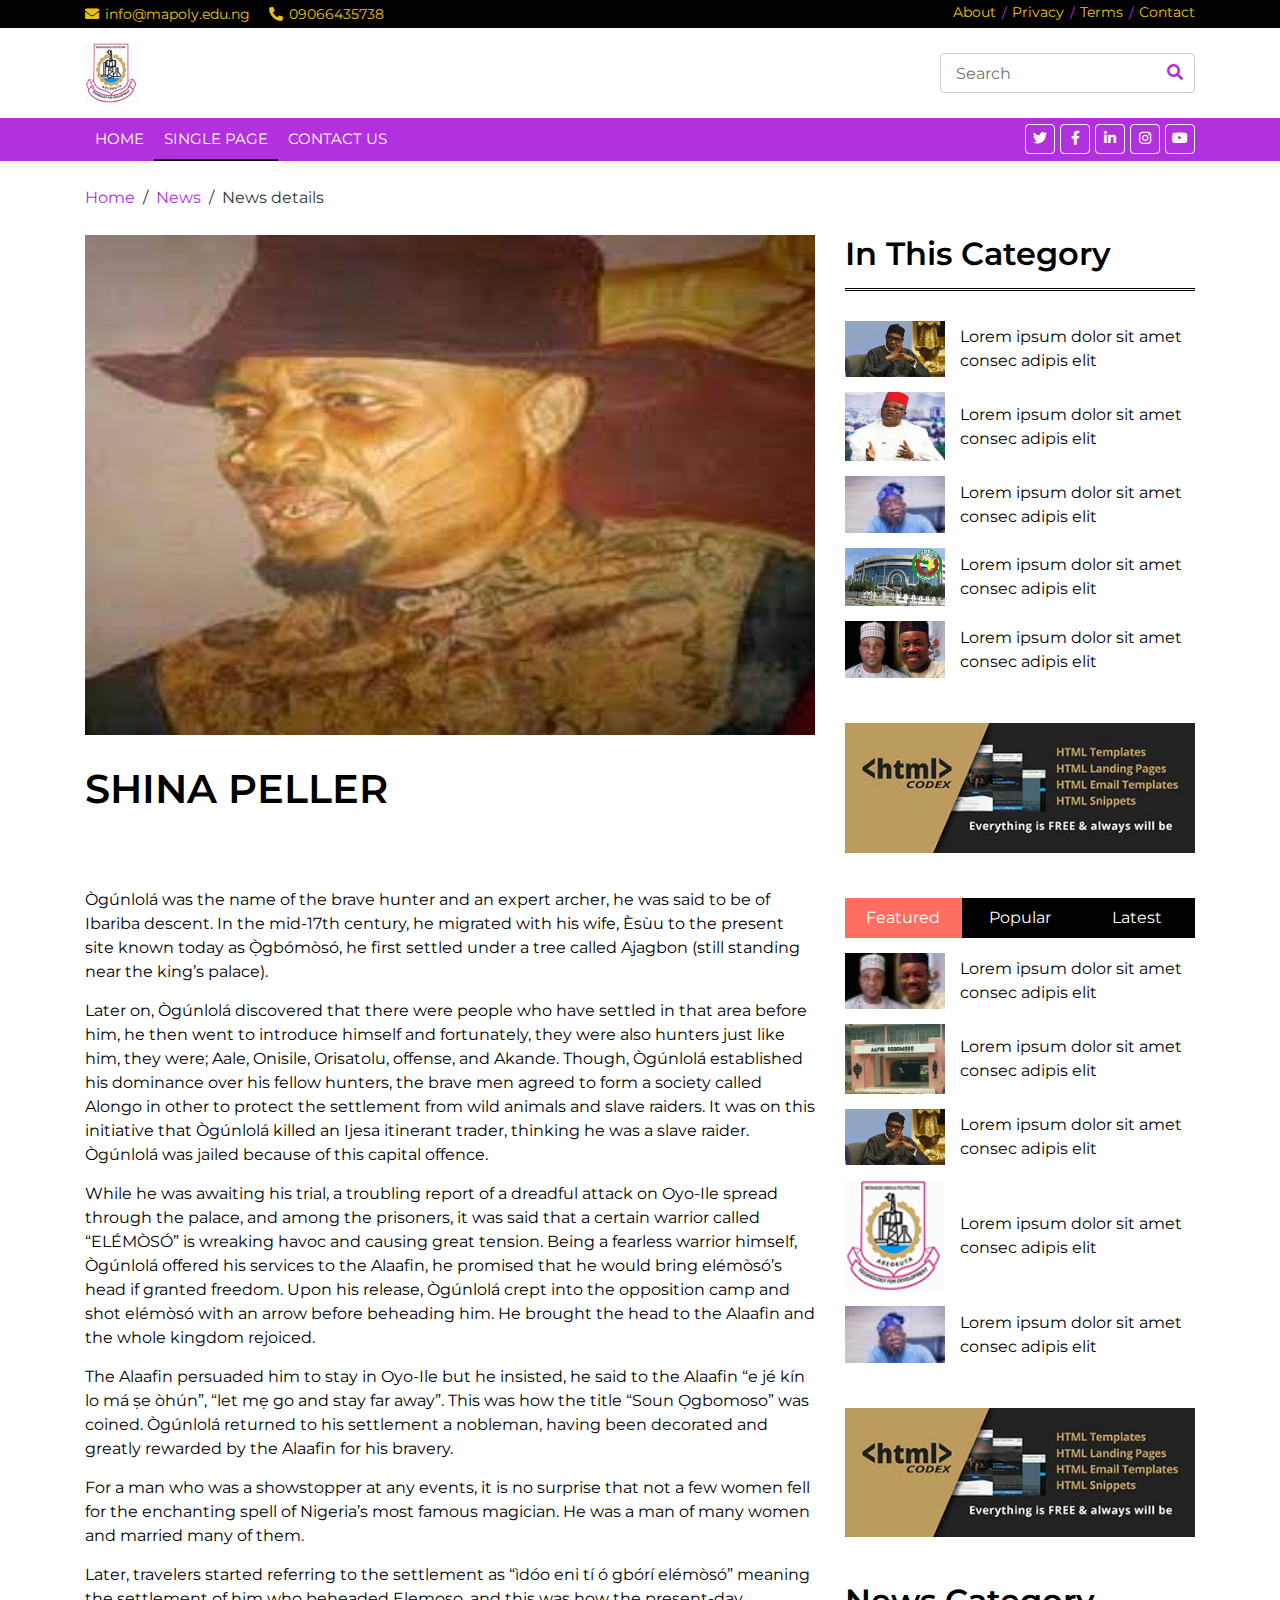
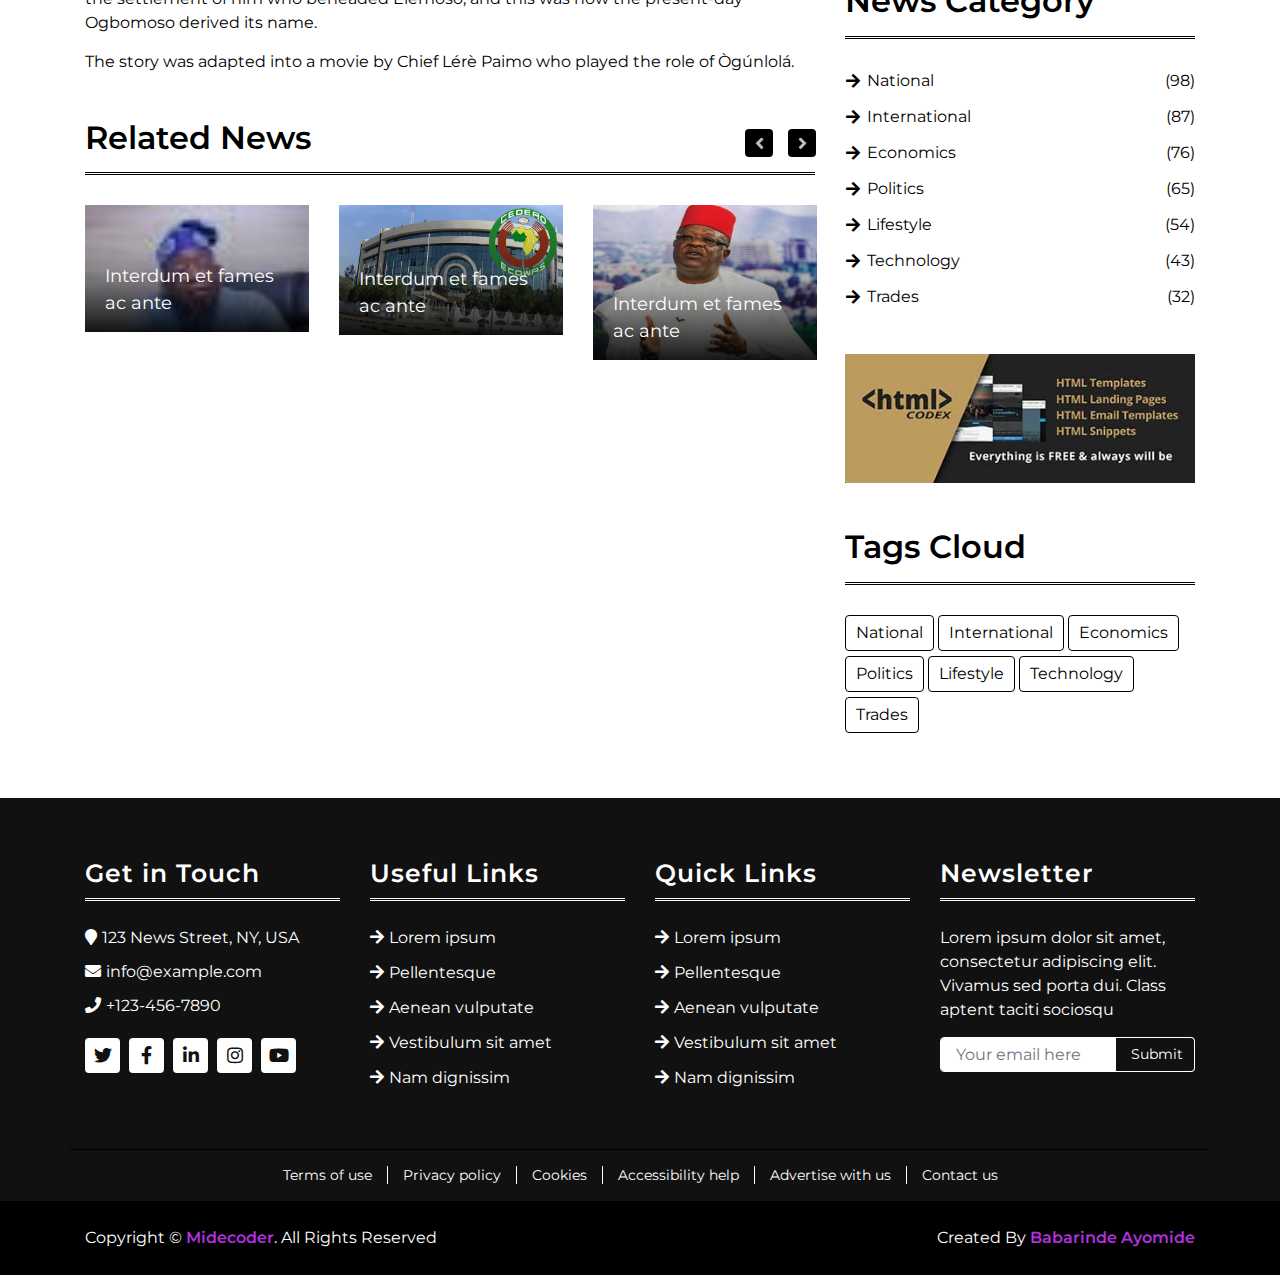
<file: bootstrap-news-template/single.html>
<!DOCTYPE html>
<html lang="en">
<head>
<meta charset="utf-8">
<title>Mapoly Press Department Project</title>
<meta content="width=device-width, initial-scale=1.0" name="viewport">
<meta content="Mapoly Press Department Project" name="keywords">
<meta content="Mapoly Press Department Project" name="description">

<!-- Favicon -->
<link href="img/favicon.ico" rel="icon">

<!-- Google Fonts -->
<link href="https://fonts.googleapis.com/css?family=Montserrat:400,600&display=swap" rel="stylesheet"> 

<!-- CSS Libraries -->
<link href="https://stackpath.bootstrapcdn.com/bootstrap/4.4.1/css/bootstrap.min.css" rel="stylesheet">
<link href="https://cdnjs.cloudflare.com/ajax/libs/font-awesome/5.10.0/css/all.min.css" rel="stylesheet">
<link href="lib/slick/slick.css" rel="stylesheet">
<link href="lib/slick/slick-theme.css" rel="stylesheet">

<!-- Template Stylesheet -->
<link href="css/style.css" rel="stylesheet">
</head>

<body>
<!-- Top Bar Start -->
<div class="top-bar">
<div class="container">
<div class="row">
<div class="col-md-6">
<div class="tb-contact">
<p><i class="fas fa-envelope"></i>info@mapoly.edu.ng</p>
<p><i class="fas fa-phone-alt"></i>09066435738</p>
</div>
</div>
<div class="col-md-6">
<div class="tb-menu">
<a href="">About</a>
<a href="">Privacy</a>
<a href="">Terms</a>
<a href="">Contact</a>
</div>
</div>
</div>
</div>
</div>
<!-- Top Bar Start -->

<!-- Brand Start -->
<div class="brand">
<div class="container">
<div class="row align-items-center">
<div class="col-lg-3 col-md-4">
<div class="b-logo">
<a href="index.html">
<img src="img/log.png" alt="Logo">
</a>
</div>
</div>
<div class="col-lg-6 col-md-4">

</div>
<div class="col-lg-3 col-md-4">
<div class="b-search">
<input type="text" placeholder="Search">
<button><i class="fa fa-search"></i></button>
</div>
</div>
</div>
</div>
</div>
<!-- Brand End -->

<!-- Nav Bar Start -->
<div class="nav-bar">
<div class="container">
<nav class="navbar navbar-expand-md bg-dark navbar-dark">
<a href="#" class="navbar-brand">MENU</a>
<button type="button" class="navbar-toggler" data-toggle="collapse" data-target="#navbarCollapse">
<span class="navbar-toggler-icon"></span>
</button>

<div class="collapse navbar-collapse justify-content-between" id="navbarCollapse">
<div class="navbar-nav mr-auto">
<a href="index.html" class="nav-item nav-link">Home</a>
<a href="single-page.html" class="nav-item nav-link active">Single Page</a>
<a href="contact.html" class="nav-item nav-link">Contact Us</a>
</div>
<div class="social ml-auto">
<a href=""><i class="fab fa-twitter"></i></a>
<a href=""><i class="fab fa-facebook-f"></i></a>
<a href=""><i class="fab fa-linkedin-in"></i></a>
<a href=""><i class="fab fa-instagram"></i></a>
<a href=""><i class="fab fa-youtube"></i></a>
</div>
</div>
</nav>
</div>
</div>
<!-- Nav Bar End -->

<!-- Breadcrumb Start -->
<div class="breadcrumb-wrap">
<div class="container">
<ul class="breadcrumb">
<li class="breadcrumb-item"><a href="#">Home</a></li>
<li class="breadcrumb-item"><a href="#">News</a></li>
<li class="breadcrumb-item active">News details</li>
</ul>
</div>
</div>
<!-- Breadcrumb End -->

<!-- Single News Start-->
<div class="single-news">
<div class="container">
<div class="row">
<div class="col-lg-8">
<div class="sn-container">
<div class="sn-img">
<img src="img/shina.jpeg" height="500px" >
</div>
<div class="sn-content">
<h1 class="sn-title">SHINA PELLER</h1>

</div>

<div class="sn-content">
<p>
Ògúnlolá was the name of the brave hunter and an expert archer, he was said to be of Ibariba descent. In the mid-17th century, he migrated with his wife, Èsùu to the present site known today as Ọ̀gbómòsó, he first settled under a tree called Ajagbon (still standing near the king’s palace).
</p>
<p>Later on, Ògúnlolá discovered that there were people who have settled in that area before him, he then went to introduce himself and fortunately, they were also hunters just like him, they were; Aale, Onisile, Orisatolu, offense, and Akande. Though, Ògúnlolá established his dominance over his fellow hunters, the brave men agreed to form a society called Alongo in other to protect the settlement from wild animals and slave raiders. It was on this initiative that Ògúnlolá killed an Ijesa itinerant trader, thinking he was a slave raider. Ògúnlolá was jailed because of this capital offence.</p>

<p>While he was awaiting his trial, a troubling report of a dreadful attack on Oyo-Ile spread through the palace, and among the prisoners, it was said that a certain warrior called “ELÉMÒSÓ” is wreaking havoc and causing great tension. Being a fearless warrior himself, Ògúnlolá offered his services to the Alaafin, he promised that he would bring elémòsó’s head if granted freedom. Upon his release, Ògúnlolá crept into the opposition camp and shot elémòsó with an arrow before beheading him. He brought the head to the Alaafin and the whole kingdom rejoiced.
</p>
<p>
The Alaafin persuaded him to stay in Oyo-Ile but he insisted, he said to the Alaafin “e jé kín lo má ṣe òhún”, “let mẹ go and stay far away”. This was how the title “Soun Ọgbomoso” was coined. Ògúnlolá returned to his settlement a nobleman, having been decorated and greatly rewarded by the Alaafin for his bravery.  

</p>
<p>
For a man who was a showstopper at any events, it is no surprise that not a few women fell for the enchanting spell of Nigeria’s most famous magician. He was a man of many women and married many of them.

</p>
<p>
Later, travelers started referring to the settlement as “ìdóo eni tí ó gbórí elémòsó” meaning the settlement of him who beheaded Elemoso, and this was how the present-day Ogbomoso derived its name.  </p>
<p>
The story was adapted into a movie by Chief Lérè Paimo who played the role of Ògúnlolá. 

</p>

</div>

</div>
<div class="sn-related">
<h2>Related News</h2>
<div class="row sn-slider">
<div class="col-md-4">
<div class="sn-img">
<img src="img/tinubu.jpg" />
<div class="sn-title">
<a href="">Interdum et fames ac ante</a>
</div>
</div>
</div>
<div class="col-md-4">
<div class="sn-img">
<img src="img/rigtht.jpg" />
<div class="sn-title">
<a href="">Interdum et fames ac ante</a>
</div>
</div>
</div>
<div class="col-md-4">
<div class="sn-img">
<img src="img/politic.jpg" />
<div class="sn-title">
<a href="">Interdum et fames ac ante</a>
</div>
</div>
</div>
<div class="col-md-4">
<div class="sn-img">
<img src="img/buha.jpg" />
<div class="sn-title">
<a href="">Interdum et fames ac ante</a>
</div>
</div>
</div>
</div>
</div>
</div>

<div class="col-lg-4">
<div class="sidebar">
<div class="sidebar-widget">
<h2 class="sw-title">In This Category</h2>
<div class="news-list">
<div class="nl-item">
<div class="nl-img">
<img src="img/buha.jpg" />
</div>
<div class="nl-title">
<a href="">Lorem ipsum dolor sit amet consec adipis elit</a>
</div>
</div>
<div class="nl-item">
<div class="nl-img">
<img src="img/politic.jpg" />
</div>
<div class="nl-title">
<a href="">Lorem ipsum dolor sit amet consec adipis elit</a>
</div>
</div>
<div class="nl-item">
<div class="nl-img">
<img src="img/tinubu.jpg" />
</div>
<div class="nl-title">
<a href="">Lorem ipsum dolor sit amet consec adipis elit</a>
</div>
</div>
<div class="nl-item">
<div class="nl-img">
<img src="img/rigtht.jpg" />
</div>
<div class="nl-title">
<a href="">Lorem ipsum dolor sit amet consec adipis elit</a>
</div>
</div>
<div class="nl-item">
<div class="nl-img">
<img src="img/spea.jpg" />
</div>
<div class="nl-title">
<a href="">Lorem ipsum dolor sit amet consec adipis elit</a>
</div>
</div>
</div>
</div>

<div class="sidebar-widget">
<div class="image">
<a href="https://htmlcodex.com"><img src="img/ads-2.jpg" alt="Image"></a>
</div>
</div>

<div class="sidebar-widget">
<div class="tab-news">
<ul class="nav nav-pills nav-justified">
<li class="nav-item">
<a class="nav-link active" data-toggle="pill" href="#featured">Featured</a>
</li>
<li class="nav-item">
<a class="nav-link" data-toggle="pill" href="#popular">Popular</a>
</li>
<li class="nav-item">
<a class="nav-link" data-toggle="pill" href="#latest">Latest</a>
</li>
</ul>

<div class="tab-content">
<div id="featured" class="container tab-pane active">
<div class="tn-news">
<div class="tn-img">
<img src="img/apc.jpg" />
</div>
<div class="tn-title">
<a href="">Lorem ipsum dolor sit amet consec adipis elit</a>
</div>
</div>
<div class="tn-news">
<div class="tn-img">
<img src="img/back.png" />
</div>
<div class="tn-title">
<a href="">Lorem ipsum dolor sit amet consec adipis elit</a>
</div>
</div>
<div class="tn-news">
<div class="tn-img">
<img src="img/buha.jpg" />
</div>
<div class="tn-title">
<a href="">Lorem ipsum dolor sit amet consec adipis elit</a>
</div>
</div>
<div class="tn-news">
<div class="tn-img">
<img src="img/log.png" />
</div>
<div class="tn-title">
<a href="">Lorem ipsum dolor sit amet consec adipis elit</a>
</div>
</div>
<div class="tn-news">
<div class="tn-img">
<img src="img/tinubu.jpg" />
</div>
<div class="tn-title">
<a href="">Lorem ipsum dolor sit amet consec adipis elit</a>
</div>
</div>
</div>
<div id="popular" class="container tab-pane fade">
<div class="tn-news">
<div class="tn-img">
<img src="img/log.png" />
</div>
<div class="tn-title">
<a href="">Lorem ipsum dolor sit amet consec adipis elit</a>
</div>
</div>
<div class="tn-news">
<div class="tn-img">
<img src="img/apc.jpg" />
</div>
<div class="tn-title">
<a href="">Lorem ipsum dolor sit amet consec adipis elit</a>
</div>
</div>
<div class="tn-news">
<div class="tn-img">
<img src="img/shina.jpeg" />
</div>
<div class="tn-title">
<a href="">Lorem ipsum dolor sit amet consec adipis elit</a>
</div>
</div>
<div class="tn-news">
<div class="tn-img">
<img src="img/tinubu.jpg" />
</div>
<div class="tn-title">
<a href="">Lorem ipsum dolor sit amet consec adipis elit</a>
</div>
</div>
<div class="tn-news">
<div class="tn-img">
<img src="img/spea.jpg" />
</div>
<div class="tn-title">
<a href="">Lorem ipsum dolor sit amet consec adipis elit</a>
</div>
</div>
</div>
<div id="latest" class="container tab-pane fade">
<div class="tn-news">
<div class="tn-img">
<img src="img/buha.jpg" />
</div>
<div class="tn-title">
<a href="">Lorem ipsum dolor sit amet consec adipis elit</a>
</div>
</div>
<div class="tn-news">
<div class="tn-img">
<img src="img/back.png" />
</div>
<div class="tn-title">
<a href="">Lorem ipsum dolor sit amet consec adipis elit</a>
</div>
</div>
<div class="tn-news">
<div class="tn-img">
<img src="img/rigtht.jpg" />
</div>
<div class="tn-title">
<a href="">Lorem ipsum dolor sit amet consec adipis elit</a>
</div>
</div>
<div class="tn-news">
<div class="tn-img">
<img src="img/politic.jpg" />
</div>
<div class="tn-title">
<a href="">Lorem ipsum dolor sit amet consec adipis elit</a>
</div>
</div>
<div class="tn-news">
<div class="tn-img">
<img src="img/log.png" />
</div>
<div class="tn-title">
<a href="">Lorem ipsum dolor sit amet consec adipis elit</a>
</div>
</div>
</div>
</div>
</div>
</div>

<div class="sidebar-widget">
<div class="image">
<a href="https://htmlcodex.com"><img src="img/ads-2.jpg" alt="Image"></a>
</div>
</div>

<div class="sidebar-widget">
<h2 class="sw-title">News Category</h2>
<div class="category">
<ul>
<li><a href="">National</a><span>(98)</span></li>
<li><a href="">International</a><span>(87)</span></li>
<li><a href="">Economics</a><span>(76)</span></li>
<li><a href="">Politics</a><span>(65)</span></li>
<li><a href="">Lifestyle</a><span>(54)</span></li>
<li><a href="">Technology</a><span>(43)</span></li>
<li><a href="">Trades</a><span>(32)</span></li>
</ul>
</div>
</div>

<div class="sidebar-widget">
<div class="image">
<a href="https://htmlcodex.com"><img src="img/ads-2.jpg" alt="Image"></a>
</div>
</div>

<div class="sidebar-widget">
<h2 class="sw-title">Tags Cloud</h2>
<div class="tags">
<a href="">National</a>
<a href="">International</a>
<a href="">Economics</a>
<a href="">Politics</a>
<a href="">Lifestyle</a>
<a href="">Technology</a>
<a href="">Trades</a>
</div>
</div>
</div>
</div>
</div>
</div>
</div>
<!-- Single News End-->        

<!-- Footer Start -->
<div class="footer">
<div class="container">
<div class="row">
<div class="col-lg-3 col-md-6">
<div class="footer-widget">
<h3 class="title">Get in Touch</h3>
<div class="contact-info">
<p><i class="fa fa-map-marker"></i>123 News Street, NY, USA</p>
<p><i class="fa fa-envelope"></i>info@example.com</p>
<p><i class="fa fa-phone"></i>+123-456-7890</p>
<div class="social">
<a href=""><i class="fab fa-twitter"></i></a>
<a href=""><i class="fab fa-facebook-f"></i></a>
<a href=""><i class="fab fa-linkedin-in"></i></a>
<a href=""><i class="fab fa-instagram"></i></a>
<a href=""><i class="fab fa-youtube"></i></a>
</div>
</div>
</div>
</div>

<div class="col-lg-3 col-md-6">
<div class="footer-widget">
<h3 class="title">Useful Links</h3>
<ul>
<li><a href="#">Lorem ipsum</a></li>
<li><a href="#">Pellentesque</a></li>
<li><a href="#">Aenean vulputate</a></li>
<li><a href="#">Vestibulum sit amet</a></li>
<li><a href="#">Nam dignissim</a></li>
</ul>
</div>
</div>

<div class="col-lg-3 col-md-6">
<div class="footer-widget">
<h3 class="title">Quick Links</h3>
<ul>
<li><a href="#">Lorem ipsum</a></li>
<li><a href="#">Pellentesque</a></li>
<li><a href="#">Aenean vulputate</a></li>
<li><a href="#">Vestibulum sit amet</a></li>
<li><a href="#">Nam dignissim</a></li>
</ul>
</div>
</div>

<div class="col-lg-3 col-md-6">
<div class="footer-widget">
<h3 class="title">Newsletter</h3>
<div class="newsletter">
<p>
Lorem ipsum dolor sit amet, consectetur adipiscing elit. Vivamus sed porta dui. Class aptent taciti sociosqu
</p>
<form>
<input class="form-control" type="email" placeholder="Your email here">
<button class="btn">Submit</button>
</form>
</div>
</div>
</div>
</div>
</div>
</div>
<!-- Footer End -->

<!-- Footer Menu Start -->
<div class="footer-menu">
<div class="container">
<div class="f-menu">
<a href="">Terms of use</a>
<a href="">Privacy policy</a>
<a href="">Cookies</a>
<a href="">Accessibility help</a>
<a href="">Advertise with us</a>
<a href="">Contact us</a>
</div>
</div>
</div>
<!-- Footer Menu End -->

<!-- Footer Bottom Start -->
<div class="footer-bottom">
<div class="container">
<div class="row">
<div class="col-md-6 copyright">
<p>Copyright &copy; <a href="#">Midecoder</a>. All Rights Reserved</p>
</div>

<div class="col-md-6 template-by">
<p>Created By <a href="#">Babarinde Ayomide</a></p>
</div>
</div>
</div>
</div>
<!-- Footer Bottom End -->

<!-- Back to Top -->
<a href="#" class="back-to-top"><i class="fa fa-chevron-up"></i></a>

<!-- JavaScript Libraries -->
<script src="https://code.jquery.com/jquery-3.4.1.min.js"></script>
<script src="https://stackpath.bootstrapcdn.com/bootstrap/4.4.1/js/bootstrap.bundle.min.js"></script>
<script src="lib/easing/easing.min.js"></script>
<script src="lib/slick/slick.min.js"></script>

<!-- Template Javascript -->
<script src="js/main.js"></script>
</body>
</html>
</file>
<file: bootstrap-news-template/css/style.css>
/**********************************/
/********** General CSS ***********/
/**********************************/
body {
    color: #000000;
    font-family: 'Montserrat', sans-serif;
    font-weight: 400;
    background: #ffffff;
}

a {
    color: #B131DE;
    transition: 0.5s;
}

a:hover,
a:active,
a:focus {
    color: #000000;
    outline: none;
    text-decoration: none;
}

p {
    padding: 0;
    margin: 0 0 15px 0;
    color: #000000;
}

h1,
h2,
h3,
h4,
h5,
h6 {
    margin: 0 0 15px 0;
    padding: 0;
    color: #000000;
    font-weight: 600;
}

h4,
h5,
h6 {
    font-weight: 400;
}

.back-to-top {
    position: fixed;
    display: none;
    background: #B131DE;
    color: #ffffff;
    width: 35px;
    height: 35px;
    text-align: center;
    line-height: 1;
    font-size: 16px;
    right: 15px;
    bottom: 15px;
    transition: background 0.5s;
    border-radius: 4px;
    z-index: 11;
}

.back-to-top:hover {
    background: #000000;

}

.back-to-top i {
    padding-top: 9px;
    color: #ffffff;
}


/**********************************/
/********* Form Input CSS *********/
/**********************************/
.form-control,
.custom-select {
    width: 100%;
    height: 35px;
    padding: 5px 15px;
    color: #999999;
    border: 1px solid #cccccc;
    margin-bottom: 15px
}

.form-control:focus,
.custom-select:focus {
    box-shadow: none;
    border-color: #B131DE;
}

.custom-radio,
.custom-checkbox {
    margin-bottom: 15px;
}

.custom-radio .custom-control-label::before,
.custom-checkbox .custom-control-label::before {
    border-color: #cccccc;
}

.custom-radio .custom-control-input:checked~.custom-control-label::before,
.custom-checkbox .custom-control-input:checked~.custom-control-label::before {
    color: #ffffff;
    background: #B131DE;
}

button.btn {
    color: #ffffff;
    background: #000000;
    border: 1px solid #000000;
}

button.btn:hover {
    color: #ffffff;
    background: #B131DE;
    border-color: #FF6F61;
}


/**********************************/
/*********** Top Bar CSS **********/
/**********************************/
.top-bar {
    padding: 2px 0;
    background: #000000;
}

.top-bar .tb-contact p {
    display: inline-block;
    margin: 0;
    color: #eec110;
    font-size: 14px;
}

.top-bar .tb-contact p i {
    margin-right: 6px;
}

.top-bar .tb-contact p:first-child {
    margin-right: 15px;
}

.top-bar .tb-menu {
    font-size: 0;
    text-align: right;
}

.top-bar .tb-menu a {
    color: #eec110;
    font-size: 14px;
    margin: 0 8px;
}

.top-bar .tb-menu a:hover {
    color: #ffffff;
}

.top-bar .tb-menu a:last-child {
    margin-right: 0;
}

.top-bar .tb-menu a::after {
    position: absolute;
    content: "/";
    margin: 1px 0 0 6px;
    color: #B131DE;
    font-size: 14px;
}

.top-bar .tb-menu a:last-child::after {
    display: none;
}

@media (max-width: 768px) {
    .top-bar .tb-contact,
    .top-bar .tb-menu {
        text-align: center;
    }
}


/**********************************/
/*********** Brand CSS ************/
/**********************************/
.brand {
    margin: 15px 0;
    background: #ffffff;
}

.brand .b-logo {
    text-align: left;
    overflow: hidden;
}

.brand .b-logo a img {
    max-width: 100%;
    max-height: 60px;
}

.brand .b-ads {
    overflow: hidden;
}

.brand .b-ads a img {
    max-width: 100%;
    max-height: 100%;
}

.brand .b-search {
    width: 100%;
}

.brand .b-search input[type=text] {
    width: 100%;
    height: 40px;
    padding: 0 15px;
    color: #666666;
    border: 1px solid #cccccc;
    border-radius: 4px;
}

.brand .b-search input[type=text]:focus {
    border-color: #FF6F61;
}

.brand .b-search button {
    position: absolute;
    width: 40px;
    height: 40px;
    top: 0;
    right: 15px;
    border: none;
    background: none;
    color: #B131DE;
    border-radius: 0 4px 4px 0;
}

.brand .b-search button:hover {
    background: #B131DE;
    color: #ffffff;
}

@media (min-width: 768px) {
    .brand {
        max-height: 90px;
    }
}

@media (max-width: 767.98px) {
    .brand .b-logo,
    .brand .b-ads,
    .brand .b-search {
        text-align: center;
        margin-bottom: 15px;
    }
    
    .brand .b-search {
        margin-bottom: 0;
    }
}


/**********************************/
/*********** Nav Bar CSS **********/
/**********************************/
.nav-bar {
    position: relative;
}

.nav-bar.nav-sticky {
    position: fixed;
    top: 0;
    width: 100%;
    box-shadow: 0 2px 5px rgba(0, 0, 0, .3);
    z-index: 999;
}

.nav-bar .navbar {
    height: 100%;
    padding: 0;
}

.navbar-dark .navbar-nav .nav-link,
.navbar-dark .navbar-nav .nav-link:focus,
.navbar-dark .navbar-nav .nav-link:hover,
.navbar-dark .navbar-nav .nav-link.active {
    padding: 10px 10px 8px 10px;
    color: #ffffff;
}

.navbar-dark .navbar-nav .nav-link:hover,
.navbar-dark .navbar-nav .nav-link.active {
    border-bottom: 2px solid #000000;
    transition: none;
}

.nav-bar .dropdown-menu {
    margin-top: 0;
    border: 0;
    border-radius: 0;
    background: #f8f9fa;
}

@media (min-width: 768px) {
    .nav-bar,
    .nav-bar .navbar {
        background: #B131DE !important;
    }
    
    .nav-bar .navbar-brand {
        display: none;
    }
    
    .nav-bar a.nav-link {
        padding: 8px 15px;
        font-size: 15px;
        text-transform: uppercase;
    }
}

@media (max-width: 768px) {   
    .nav-bar,
    .nav-bar .navbar {
        padding: 3px 0;
        background: #B131DE !important;
    }
    
    .nav-bar a.nav-link {
        padding: 5px;
    }
    
    .nav-bar .dropdown-menu {
        box-shadow: none;
    }
    
    .nav-bar .social {
        display: none;
    }
}

.nav-bar .social {
    font-size: 0;
    overflow: hidden;
}

.nav-bar .social a {
    display: inline-block;
    margin-left: 5px;
    width: 30px;
    height: 30px;
    padding: 3px 0;
    text-align: center;
    font-size: 14px;
    background: #B131DE;
    border: 1px solid #ffffff;
    border-radius: 4px;
}

.nav-bar .social a:hover {
    background: #ffffff;
    border: 1px solid #ffffff;
}

.nav-bar .social a i {
    color: #ffffff;
}

.nav-bar .social a:hover i {
    color: #FF6F61;
}


/**********************************/
/********** Top News CSS **********/
/**********************************/
.top-news {
    position: relative;
    width: 100%;
    padding: 30px 0 0 0;
}

.top-news .tn-img {
    position: relative;
    overflow: hidden;
}

.top-news .tn-img img {
    width: 100%;
}

.top-news .tn-img:hover img {
    filter: blur(3px);
    -webkit-filter: blur(3px);
}

.top-news .tn-title {
    position: absolute;
    top: 0; 
    right: 0;
    bottom: 0; 
    left: 0;
    padding: 15px 10px 15px 20px;
    background-image: linear-gradient(rgba(0, 0, 0, .0), rgba(0, 0, 0, .3), rgba(0, 0, 0, .9));
    display: flex;
    align-items: flex-end;
}

.top-news .tn-title a {
    display: block;
    width: 100%;
    color: #ffffff;
    font-size: 18px;
    font-weight: 400;
    transition: .3s;
}

.top-news .tn-left .tn-title a {
    font-size: 30px;
    font-weight: 600;
}

.top-news .tn-title a:hover {
    color: #B131DE;
}

.top-news .tn-left {
    margin-bottom: 30px;
}

.top-news .tn-right {
    margin-bottom: 60px;
    padding: 0 30px;
}

.top-news .tn-right .col-md-6 {
    padding: 0;
}

.top-news .slick-prev,
.top-news .slick-next {
    width: 28px;
    height: 28px;
    z-index: 1;
    transition: .5s;
    color: #ffffff;
    background: #000000;
    border-radius: 4px;
}

.top-news .slick-prev {
    left: 30px;
}

.top-news .slick-next {
    right: 30px;
}

.top-news .slick-prev:hover,
.top-news .slick-prev:focus,
.top-news .slick-next:hover,
.top-news .slick-next:focus {
    color: #ffffff;
    background: #B131DE;
}

.top-news .slick-prev::before,
.top-news .slick-next::before {
    font-family: "Font Awesome 5 Free";
    font-size: 18px;
    font-weight: 900;
    color: #ffffff;
}

.top-news .slick-prev::before {
    content: "\f104";
}

.top-news .slick-next::before {
    content: "\f105";
}


/**********************************/
/******* Category News CSS ********/
/**********************************/
.cat-news {
    position: relative;
    width: 100%;
    padding: 0;
}

.cat-news .col-md-6 {
    margin-bottom: 30px;
}

.cat-news h2 {
    color: #000000;
    margin-bottom: 30px;
    padding-bottom: 15px;
    border-bottom: 3px double #000000;
}

.cat-news .cn-img {
    position: relative;
    overflow: hidden;
}

.cat-news .cn-img img {
    width: 100%;
}

.cat-news .cn-img:hover img {
    filter: blur(3px);
    -webkit-filter: blur(3px);
}

.cat-news .cn-title {
    position: absolute;
    top: 0; 
    right: 0;
    bottom: 0; 
    left: 0;
    padding: 15px 10px 15px 20px;
    background-image: linear-gradient(rgba(0, 0, 0, .0), rgba(0, 0, 0, .3), rgba(0, 0, 0, .9));
    display: flex;
    align-items: flex-end;
}

.cat-news .cn-title a {
    display: block;
    width: 100%;
    color: #ffffff;
    font-size: 18px;
    font-weight: 400;
    transition: .3s;
}

.cat-news .cn-title a:hover {
    color: #B131DE;
}

.cat-news .slick-prev,
.cat-news .slick-next {
    top: -62px;
    width: 28px;
    height: 28px;
    z-index: 1;
    transition: .5s;
    color: #ffffff;
    background: #000000;
    border-radius: 4px;
}

.cat-news .slick-prev {
    left: calc(100% - 85px);
}

.cat-news .slick-next {
    right: 14px;
}

.cat-news .slick-prev:hover,
.cat-news .slick-prev:focus,
.cat-news .slick-next:hover,
.cat-news .slick-next:focus {
    color: #ffffff;
    background: #B131DE;
}

.cat-news .slick-prev::before,
.cat-news .slick-next::before {
    font-family: "Font Awesome 5 Free";
    font-size: 18px;
    font-weight: 900;
    color: #ffffff;
}

.cat-news .slick-prev::before {
    content: "\f104";
}

.cat-news .slick-next::before {
    content: "\f105";
}


/**********************************/
/********** Tab News CSS **********/
/**********************************/
.tab-news {
    position: relative;
}

.tab-news .col-md-6 {
    margin-bottom: 60px;
}

.tab-news .nav.nav-pills .nav-link {
    color: #ffffff;
    background: #000000;
    border-radius: 0;
}

.tab-news .nav.nav-pills .nav-link:hover,
.tab-news .nav.nav-pills .nav-link.active {
    color: #ffffff;
    background: #B131DE;
}

.tab-news .tab-content {
    padding: 30px 15px 15px 15px;
    background: rgba(0, 0, 0, .05);
}

.tab-news .tn-news {
    display: flex;
    align-items: center;
    margin-bottom: 15px;
    background: #ffffff;
}

.tab-news .tn-img {
    width: 150px;
}

.tab-news .tn-img img {
    width: 150px;
}

.tab-news .tn-title {
    padding: 10px 15px;
}

.tab-news .tn-title a {
    color: #000000;
    font-size: 18px;
    font-weight: 400;
    transition: all .3s;
}

.tab-news .tn-title a:hover {
    color: #B131DE;
}



/**********************************/
/********** Main News CSS *********/
/**********************************/
.main-news {
    position: relative;
    width: 100%;
    margin-bottom: 30px;
}

.main-news .col-md-4 {
    margin-bottom: 30px;
}

.main-news .mn-img {
    position: relative;
    overflow: hidden;
}

.main-news .mn-img img {
    width: 100%;
}

.main-news .mn-img:hover img {
    filter: blur(3px);
    -webkit-filter: blur(3px);
}

.main-news .mn-title {
    position: absolute;
    top: 0; 
    right: 0;
    bottom: 0; 
    left: 0;
    padding: 15px 10px 15px 20px;
    background-image: linear-gradient(rgba(0, 0, 0, .0), rgba(0, 0, 0, .3), rgba(0, 0, 0, .9));
    display: flex;
    align-items: flex-end;
}

.main-news .mn-title a {
    display: block;
    width: 100%;
    color: #ffffff;
    font-size: 18px;
    font-weight: 400;
    transition: .3s;
}

.main-news .mn-title a:hover {
    color: #FF6F61;
}

.main-news .mn-list {
    margin-bottom: 30px;
}

.main-news .mn-list h2 {
    color: #000000;
    margin-bottom: 30px;
    padding-bottom: 15px;
    border-bottom: 3px double #000000;
}

.main-news .mn-list ul {
    margin: 0;
    padding: 0;
    list-style: none;
}

.main-news .mn-list ul li {
    margin: 0 0 12px 22px; 
}

.main-news .mn-list ul li:last-child {
    margin-bottom: 0; 
}

.main-news .mn-list ul li a {
    color: #000000;
    display: block;
    line-height: 23px;
}

.main-news .mn-list ul li::before {
    position: absolute;
    content: '\f061';
    font-family: 'Font Awesome 5 Free';
    font-weight: 900;
    color: #000000;
    left: 1px;
}

.main-news .mn-list ul li a:hover {
    color: #FF6F61;
}


/**********************************/
/********* Breadcrumb CSS *********/
/**********************************/
.breadcrumb-wrap {
    position: relative;
    width: 100%;
    background: #ffffff;
}

.breadcrumb-wrap .breadcrumb {
    margin: 25px 0 0 0;
    padding: 0;
    background: none;
}

.breadcrumb-wrap .breadcrumb .breadcrumb-item + .breadcrumb-item::before {
    color: #353535;
}

.breadcrumb-wrap .breadcrumb .breadcrumb-item.active {
    color: #353535;
}


/**********************************/
/********* Single News CSS ********/
/**********************************/
.single-news {
    position: relative;
    width: 100%;
    padding: 25px 0 0 0;
    margin-bottom: 15px;
}

.single-news .sn-img {
    position: relative;
    overflow: hidden;
}

.single-news .sn-img img {
    width: 100%;
}

.single-news .sn-content {
    position: relative;
    width: 100%;
    padding: 30px 0;
}

.single-news .sn-content h1.sn-title {
    display: block;
    width: 100%;
    color: #000000;
}

.single-news .sn-related {
    margin-bottom: 45px;
}

.single-news .sn-related h2 {
    color: #000000;
    margin-bottom: 30px;
    padding-bottom: 15px;
    border-bottom: 3px double #000000;
}

.single-news .sn-slider .sn-img {
    position: relative;
    overflow: hidden;
}

.single-news .sn-slider .sn-img img {
    width: 100%;
}

.single-news .sn-slider .sn-img:hover img {
    filter: blur(3px);
    -webkit-filter: blur(3px);
}

.single-news .sn-slider .sn-title {
    position: absolute;
    top: 0; 
    right: 0;
    bottom: 0; 
    left: 0;
    padding: 15px 10px 15px 20px;
    background-image: linear-gradient(rgba(0, 0, 0, .0), rgba(0, 0, 0, .3), rgba(0, 0, 0, .9));
    display: flex;
    align-items: flex-end;
}

.single-news .sn-slider .sn-title a {
    display: block;
    width: 100%;
    color: #ffffff;
    font-size: 18px;
    font-weight: 400;
    transition: .3s;
}

.single-news .sn-slider .sn-title a:hover {
    color: #FF6F61;
}

.single-news .sn-slider .slick-prev,
.single-news .sn-slider .slick-next {
    top: -62px;
    width: 28px;
    height: 28px;
    z-index: 1;
    transition: .5s;
    color: #ffffff;
    background: #000000;
    border-radius: 4px;
}

.single-news .sn-slider .slick-prev {
    left: calc(100% - 85px);
}

.single-news .sn-slider .slick-next {
    right: 14px;
}

.single-news .sn-slider .slick-prev:hover,
.single-news .sn-slider .slick-prev:focus,
.single-news .sn-slider .slick-next:hover,
.single-news .sn-slider .slick-next:focus {
    color: #ffffff;
    background: #FF6F61;
}

.single-news .sn-slider .slick-prev::before,
.single-news .sn-slider .slick-next::before {
    font-family: "Font Awesome 5 Free";
    font-size: 18px;
    font-weight: 900;
    color: #ffffff;
}

.single-news .sn-slider .slick-prev::before {
    content: "\f104";
}

.single-news .sn-slider .slick-next::before {
    content: "\f105";
}


/**********************************/
/*********** Sidebar CSS **********/
/**********************************/
.sidebar {
    position: relative;
    width: 100%;
}

.sidebar .sidebar-widget {
    position: relative;
    width: 100%;
    margin-bottom: 45px;
}

.sidebar .sidebar-widget h2.sw-title {
    color: #000000;
    margin-bottom: 30px;
    padding-bottom: 15px;
    border-bottom: 3px double #000000;
}

.sidebar .sidebar-widget .news-list {
    position: relative;
    margin-bottom: 30px;
}

.sidebar .news-list .nl-item {
    display: flex;
    align-items: center;
    margin-bottom: 15px;
}

.sidebar .news-list .nl-item .nl-img {
    width: 100px;
}

.sidebar .news-list .nl-item .nl-img img {
    width: 100px;
}

.sidebar .news-list .nl-item .nl-title {
    padding-left: 15px;
}

.sidebar .news-list .nl-item .nl-title a {
    color: #000000;
    font-size: 16px;
    font-weight: 400;
    transition: all .3s;
}

.sidebar .news-list .nl-item .nl-title a:hover {
    color: #FF6F61;
}

.sidebar .sidebar-widget .tab-news {
    position: relative;
    margin-bottom: 30px;
}

.sidebar .tab-news .nav.nav-pills .nav-link {
    color: #ffffff;
    background: #000000;
    border-radius: 0;
}

.sidebar .tab-news .nav.nav-pills .nav-link:hover,
.sidebar .tab-news .nav.nav-pills .nav-link.active {
    color: #ffffff;
    background: #FF6F61;
}

.sidebar .tab-news .tab-content {
    padding: 15px 0 0 0;
    background: transparent;
}

.sidebar .tab-news .tab-content .container {
    padding: 0;
}

.sidebar .tab-news .tn-news {
    display: flex;
    align-items: center;
    margin-bottom: 15px;
}

.sidebar .tab-news .tn-img {
    width: 100px;
}

.sidebar .tab-news .tn-img img {
    width: 100px;
}

.sidebar .tab-news .tn-title {
    padding: 0 0 0 15px;
}

.sidebar .tab-news .tn-title a {
    color: #000000;
    font-size: 16px;
    font-weight: 400;
    transition: all .3s;
}

.sidebar .tab-news .tn-title a:hover {
    color: #FF6F61;
}

.sidebar .sidebar-widget .category {
    position: relative;
}

.sidebar .category ul {
    margin: 0;
    padding: 0;
    list-style: none;
}

.sidebar .category ul li {
    margin: 0 0 12px 22px; 
}

.sidebar .category ul li:last-child {
    margin-bottom: 0; 
}

.sidebar .category ul li a {
    display: inline-block;
    color: #000000;
    line-height: 23px;
}

.sidebar .category ul li a:hover {
    color: #FF6F61;
}

.sidebar .category ul li::before {
    position: absolute;
    content: '\f061';
    font-family: 'Font Awesome 5 Free';
    font-weight: 900;
    color: #000000;
    left: 1px;
}

.sidebar .category ul li span {
    display: inline-block;
    float: right;
}

.sidebar .sidebar-widget .tags {
    position: relative;
}

.sidebar .sidebar-widget .tags a {
    display: inline-block;
    margin-bottom: 5px;
    padding: 5px 10px;
    color: #000000;
    background: #ffffff;
    border: 1px solid #000000;
    border-radius: 4px;
}

.sidebar .sidebar-widget .tags a:hover {
    color: #ffffff;
    background: #FF6F61;
    border: 1px solid #FF6F61;
}

.sidebar .sidebar-widget .image a {
    display: block;
    width: 100%;
    overflow: hidden;
}

.sidebar .sidebar-widget .image img {
    max-width: 100%;
    transition: .3s;
}

.sidebar .sidebar-widget .image img:hover {
    transform: scale(1.1);
    filter: blur(3px);
    -webkit-filter: blur(3px);
}


/**********************************/
/********** Contact CSS ***********/
/**********************************/
.contact {
    position: relative;
    padding: 25px 0 15px 0;
}

.contact .contact-form,
.contact .contact-info {
    margin-bottom: 45px;
}

.contact .contact-info h4 {
    margin-bottom: 10px;
    font-size: 16px;
    font-weight: 400;
}

.contact .contact-info h4 i {
    color: #000000;
    margin-right: 5px;
}

.contact .social {
    position: relative;
    width: 100%;
}

.contact .social a {
    display: inline-block;
    margin: 10px 10px 0 0;
    width: 40px;
    height: 40px;
    padding: 7px 0;
    text-align: center;
    font-size: 18px;
    border: 1px solid #000000;
    border-radius: 4px;
}

.contact .social a i {
    color: #000000;
}

.contact .social a:hover {
    background: #FF6F61;
    border-color: #FF6F61;
}

.contact .social a:hover i {
    color: #ffffff;
}


/**********************************/
/********** Footer CSS ************/
/**********************************/
.footer {
    position: relative;
    padding: 60px 0 0 0;
    background: #111111;
}

.footer .footer-widget {
    position: relative;
    width: 100%;
    margin-bottom: 60px;
}

.footer .footer-widget .title {
    color: #ffffff;
    font-size: 25px;
    letter-spacing: 1px;
    padding-bottom: 10px;
    margin-bottom: 25px;
    border-bottom: 3px double #ffffff;
}

.footer .footer-widget p {
    color: #ffffff;
}

.footer .footer-widget ul {
    margin: 0;
    padding: 0;
    list-style: none;
}

.footer .footer-widget ul li {
    margin-bottom: 12px; 
}

.footer .footer-widget ul li:last-child {
    margin-bottom: 0; 
}

.footer .footer-widget ul li a {
    color: #ffffff;
    white-space: nowrap;
    display: block;
    line-height: 23px;
}

.footer .footer-widget ul li a::before {
    content: '\f061';
    font-family: 'Font Awesome 5 Free';
    font-weight: 900;
    padding-right: 5px;
}

.footer .footer-widget ul li a:hover {
    padding-left: 10px;
    color: #FF6F61;
}

.footer .contact-info p {
    margin-bottom: 10px;
    color: #ffffff;
    font-size: 16px;
}

.footer .contact-info p i {
    color: #ffffff;
    margin-right: 5px;
}

.footer .social {
    position: relative;
    width: 100%;
}

.footer .social a {
    display: inline-block;
    margin: 10px 5px 0 0;
    width: 35px;
    height: 35px;
    padding: 5px 0;
    text-align: center;
    font-size: 18px;
    background: #ffffff;
    border-radius: 4px;
}

.footer .social a i {
    color: #111111;
}

.footer .social a:hover {
    background: #FF6F61;
}

.footer .social a:hover i {
    color: #ffffff;
}

.footer .newsletter {
    position: relative;
    width: 100%;
}

.footer .newsletter form {
    position: relative;
    width: 100%;
}

.footer .newsletter input {
    width: 100%;
    height: 35px;
    padding: 0 15px;
    border: 1px solid #ffffff;
    border-radius: 4px;
}

.footer .newsletter .btn {
    position: absolute;
    width: 80px;
    height: 35px;
    top: 0;
    right: 0;
    padding: 0 15px;
    border: none;
    background: #111111;
    color: #ffffff;
    font-size: 14px;
    border: 1px solid #ffffff;
    border-radius: 0 4px 4px 0;
}

.footer .newsletter .btn:hover {
    background: #FF6F61;
}

.footer .newsletter input:focus,
.footer .newsletter .btn:focus {
    box-shadow: none;
}


/**********************************/
/******** Footer Menu CSS *********/
/**********************************/
.footer-menu {
    position: relative;
    background: #111111;
}

.footer-menu .container {
    padding: 15px 0;
    border-top: 1px solid #000000;
}

.footer-menu .f-menu {
    font-size: 0;
    text-align: center;
}

.footer-menu .f-menu a {
    color: #ffffff;
    font-size: 14px;
    margin-right: 15px;
    padding-right: 15px;
    border-right: 1px solid #ffffff;
}

.footer-menu .f-menu a:hover {
    color: #FF6F61;
}

.footer-menu .f-menu a:last-child {
    margin-right: 0;
    padding-right: 0;
    border-right: none;
}


/**********************************/
/******** Footer Bottom CSS *******/
/**********************************/
.footer-bottom {
    position: relative;
    padding: 25px 0;
    background: #000000;
}

.footer-bottom .copyright {
    text-align: left;
}

.footer-bottom .template-by {
    text-align: right;
}

.footer-bottom .copyright p,
.footer-bottom .template-by p {
    color: #ffffff;
    font-weight: 400;
    margin: 0;
}

.footer-bottom .copyright p a,
.footer-bottom .template-by p a {
    font-weight: 600;
}

.footer-bottom .copyright p a:hover,
.footer-bottom .template-by p a:hover {
    color: #ffffff;
}

@media (max-width: 768.98px) {
    .footer-bottom .copyright,
    .footer-bottom .template-by {
        text-align: center; 
    } 
}
</file>
